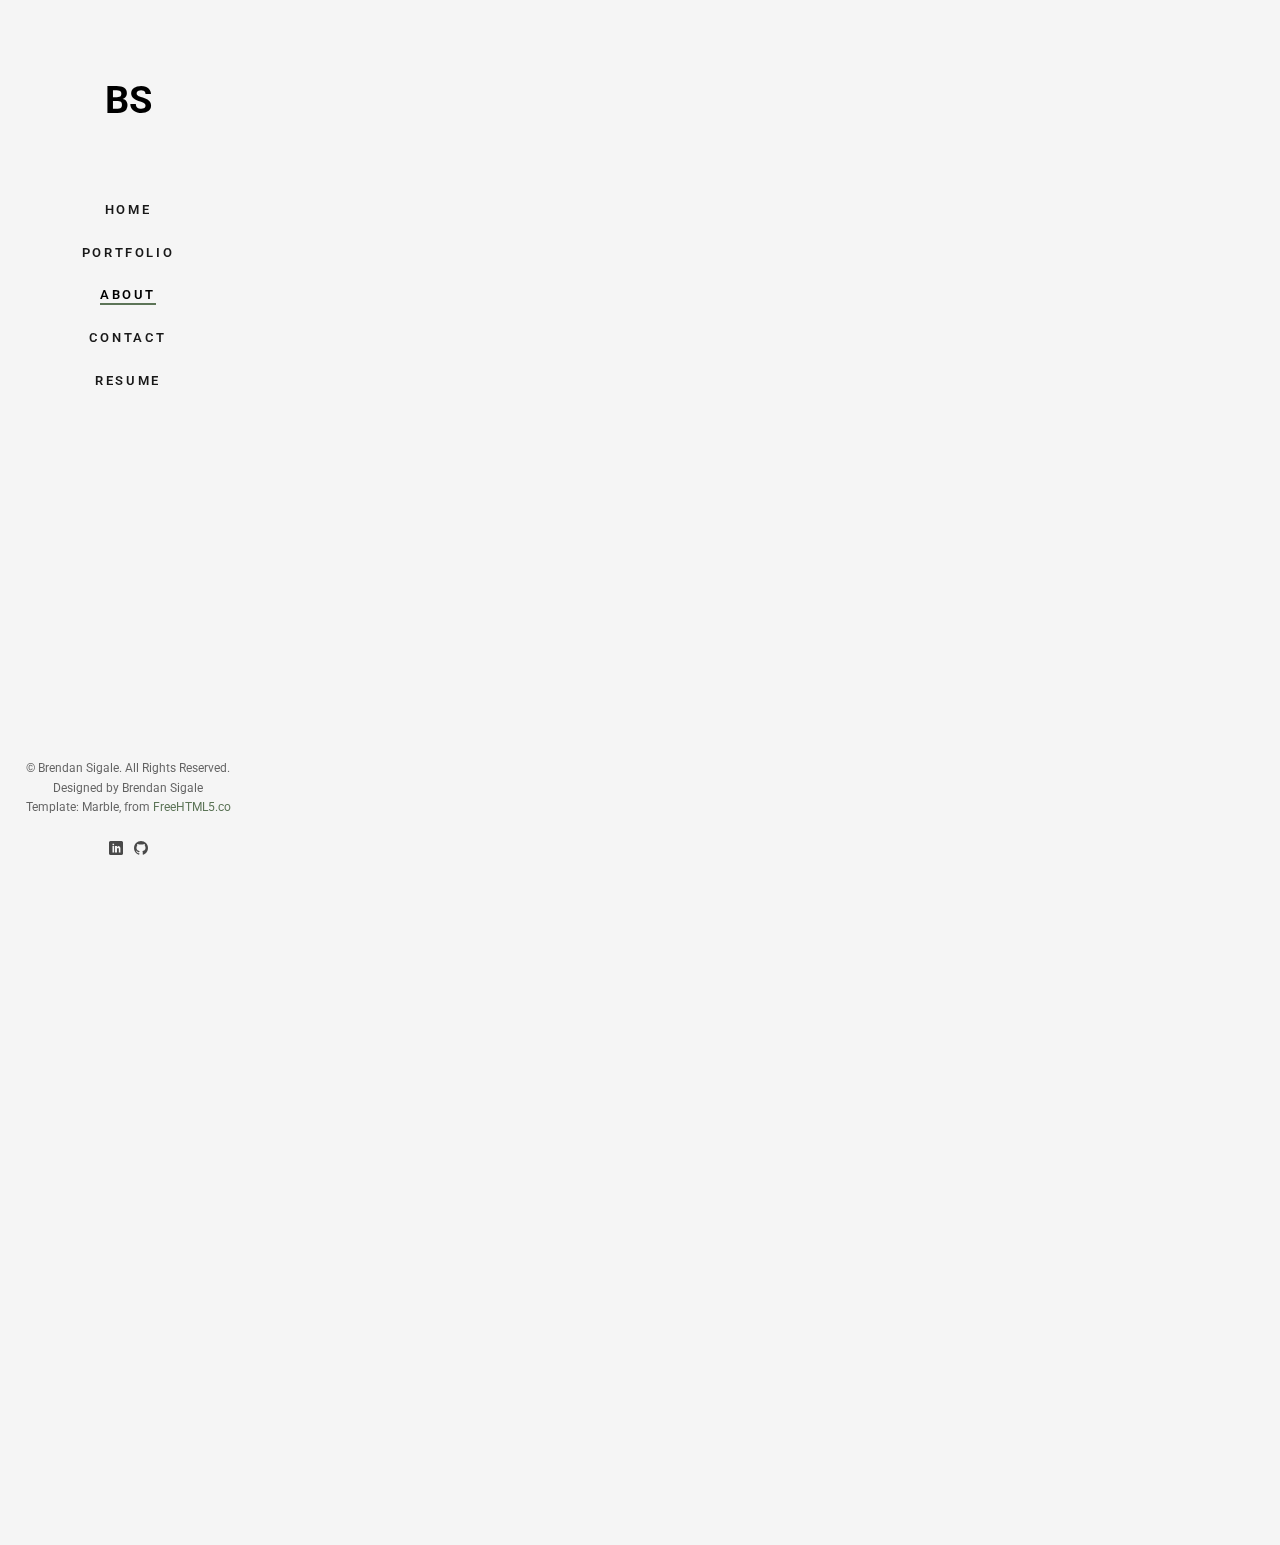
<file: about.html>
<!DOCTYPE html>
<!--[if lt IE 7]>      <html class="no-js lt-ie9 lt-ie8 lt-ie7"> <![endif]-->
<!--[if IE 7]>         <html class="no-js lt-ie9 lt-ie8"> <![endif]-->
<!--[if IE 8]>         <html class="no-js lt-ie9"> <![endif]-->
<!--[if gt IE 8]><!--> <html class="no-js"> <!--<![endif]-->
	<head>
	<meta charset="utf-8">
	<meta http-equiv="X-UA-Compatible" content="IE=edge">
	<title>Brendan Sigale - About</title>
	<meta name="viewport" content="width=device-width, initial-scale=1">

  	<!--
	//////////////////////////////////////////////////////

	FREE HTML5 TEMPLATE
	DESIGNED & DEVELOPED by FreeHTML5.co

	Website: 		http://freehtml5.co/
	Email: 			info@freehtml5.co
	Twitter: 		http://twitter.com/fh5co
	Facebook: 		https://www.facebook.com/fh5co

	//////////////////////////////////////////////////////
	-->

  	<!-- Facebook and Twitter integration -->
	<meta property="og:title" content=""/>
	<meta property="og:image" content=""/>
	<meta property="og:url" content=""/>
	<meta property="og:site_name" content=""/>
	<meta property="og:description" content=""/>
	<meta name="twitter:title" content="" />
	<meta name="twitter:image" content="" />
	<meta name="twitter:url" content="" />
	<meta name="twitter:card" content="" />

	<!-- Place favicon.ico and apple-touch-icon.png in the root directory -->
	<link rel="shortcut icon" href="favicon.ico">

	<link href="https://fonts.googleapis.com/css?family=Roboto:100,300,400,500,700" rel="stylesheet">

	<!-- Animate.css -->
	<link rel="stylesheet" href="css/animate.css">
	<!-- Icomoon Icon Fonts-->
	<link rel="stylesheet" href="css/icomoon.css">
	<!-- Bootstrap  -->
	<link rel="stylesheet" href="css/bootstrap.css">
	<!-- Flexslider  -->
	<link rel="stylesheet" href="css/flexslider.css">
	<!-- Theme style  -->
	<link rel="stylesheet" href="css/style.css">

	<!-- Modernizr JS -->
	<script src="js/modernizr-2.6.2.min.js"></script>
	<!-- FOR IE9 below -->
	<!--[if lt IE 9]>
	<script src="js/respond.min.js"></script>
	<![endif]-->

	</head>
	<body>
	<div id="fh5co-page">
		<a href="#" class="js-fh5co-nav-toggle fh5co-nav-toggle"><i></i></a>
		<aside id="fh5co-aside" role="complementary" class="border js-fullheight">

			<h1 id="fh5co-logo"><a href="index.html">BS</a></h1>
			<nav id="fh5co-main-menu" role="navigation">
				<ul>
					<li><a href="index.html">Home</a></li>
					<li><a href="portfolio.html">Portfolio</a></li>
					<li class="fh5co-active"><a href="about.html">About</a></li>
					<li><a href="contact.html">Contact</a></li>
					<li><a href="images/bsigale-resume.pdf" target="_blank">Resume</a></li>
				</ul>
			</nav>

			<div class="fh5co-footer">
				<p><small>&copy; Brendan Sigale. All Rights Reserved.</span> <span>Designed by Brendan Sigale</span> <span>Template: Marble, from <a href="http://freehtml5.co/" target="_blank">FreeHTML5.co</a> </span></small></p>
				<ul>
					<li><a href="https://www.linkedin.com/in/brendan-sigale" target="_blank"><i class="icon-linkedin2"></i></a></li>
          <li><a href="https://github.com/BrendanSigale"><i class="icon-github"></i></a></li>
				</ul>
			</div>

		</aside>

		<div id="fh5co-main">
			<div class="fh5co-narrow-content">
				<div class="row row-bottom-padded-md">
					<div class="col-md-6 animate-box" data-animate-effect="fadeInLeft">
						<img class="img-responsive" src="images/headshot-inuse.jpg" alt='"A (boot)strapping young man!"'>
					</div>
					<div class="col-md-6 animate-box" data-animate-effect="fadeInLeft">
						<h2 class="fh5co-heading">Brendan Sigale</h2>
						<p>I've always had a passion for problem solving. From troubleshooting my Grandma's dial-up modem to jailbreaking my first iPod touch at 10 years old, tinkering and using computers has always felt natural to me.
							Just as natural, then that I went on to study Business Analytics at the University of Iowa. I was drawn to the ability to use computers to interpret data and develop real solutions. Iowa's focus on
							practical industry experience served me so well that I went on to earn my Master of Science, Business Analytics through Iowa's Undergraduate to Graduate program.
						</p>
						<p>I'm fluent in Python, SQL, and R and have experience in and exposure to virtually every side of an analytics stack. From database design and implementation to Deep Learning algorithms,
							I've experienced enough parts of analytics to add value in any situation.</p>
					</div>
				</div>
			</div>

			<div class="fh5co-narrow-content">
					<h2 class="fh5co-heading animate-box" data-animate-effect="fadeInLeft">My Skills</h2>
					<div class="row">
						<div class="col-md-6">
							<div class="fh5co-feature animate-box" data-animate-effect="fadeInLeft">
								<div class="fh5co-icon">
									<i class="icon-settings"></i>
								</div>
								<div class="fh5co-text">
									<h3>Database Design</h3>
									<p>I have over four years of experience designing and implementing databases. I've worked in tools such as Oracle APEX, PostgreSQL and PostGIS, and Big Data using Hive and Spark.</p>
								</div>
							</div>
						</div>
						<div class="col-md-6">
							<div class="fh5co-feature animate-box" data-animate-effect="fadeInLeft">
								<div class="fh5co-icon">
									<i class="icon-search4"></i>
								</div>
								<div class="fh5co-text">
									<h3>Identifying Opportunity</h3>
									<p>Every dataset has knowledge to offer. I'm experienced in analyzing datasets in Python, R, and Excel and creating metrics to identify insights leading to new opportunities. </p>
								</div>
							</div>
						</div>

						<div class="col-md-6">
							<div class="fh5co-feature animate-box" data-animate-effect="fadeInLeft">
								<div class="fh5co-icon">
									<i class="icon-paperplane"></i>
								</div>
								<div class="fh5co-text">
									<h3>Machine Learning</h3>
									<p>I've optimized and developed ML algorithms to solve problems using various tools, such as scikit-learn (both for quantitative and text data), Rattle, and Tensorflow. </p>
								</div>
							</div>
						</div>
						<div class="col-md-6">
							<div class="fh5co-feature animate-box" data-animate-effect="fadeInLeft">
								<div class="fh5co-icon">
									<i class="icon-params"></i>
								</div>
								<div class="fh5co-text">
									<h3>Geospatial Analytics</h3>
									<p>Understanding spatial relationships can be the difference between success and failure. I've worked extensively in geospatial analytics using tools such as ArcPy, ArcGIS Pro, and Alteryx. </p>
								</div>
							</div>
						</div>
					</div>
				</div>

			<div class="fh5co-narrow-content">
				<div class="row">
					<div class="col-md-4 animate-box" data-animate-effect="fadeInLeft">
						<h1 class="fh5co-heading-colored">Get in touch</h1>
					</div>
				</div>
				<div class="row">
					<div class="col-md-6 col-md-offset-3 col-md-pull-3 animate-box" data-animate-effect="fadeInLeft">
						<p class="fh5co-lead">Have a project you want to work on together?</p>
						<p><a href="contact.html" class="btn btn-primary">Let's chat.</a></p>
					</div>

				</div>
			</div>
		</div>
	</div>

	<!-- jQuery -->
	<script src="js/jquery.min.js"></script>
	<!-- jQuery Easing -->
	<script src="js/jquery.easing.1.3.js"></script>
	<!-- Bootstrap -->
	<script src="js/bootstrap.min.js"></script>
	<!-- Waypoints -->
	<script src="js/jquery.waypoints.min.js"></script>
	<!-- Flexslider -->
	<script src="js/jquery.flexslider-min.js"></script>


	<!-- MAIN JS -->
	<script src="js/main.js"></script>

	</body>
</html>
</file>
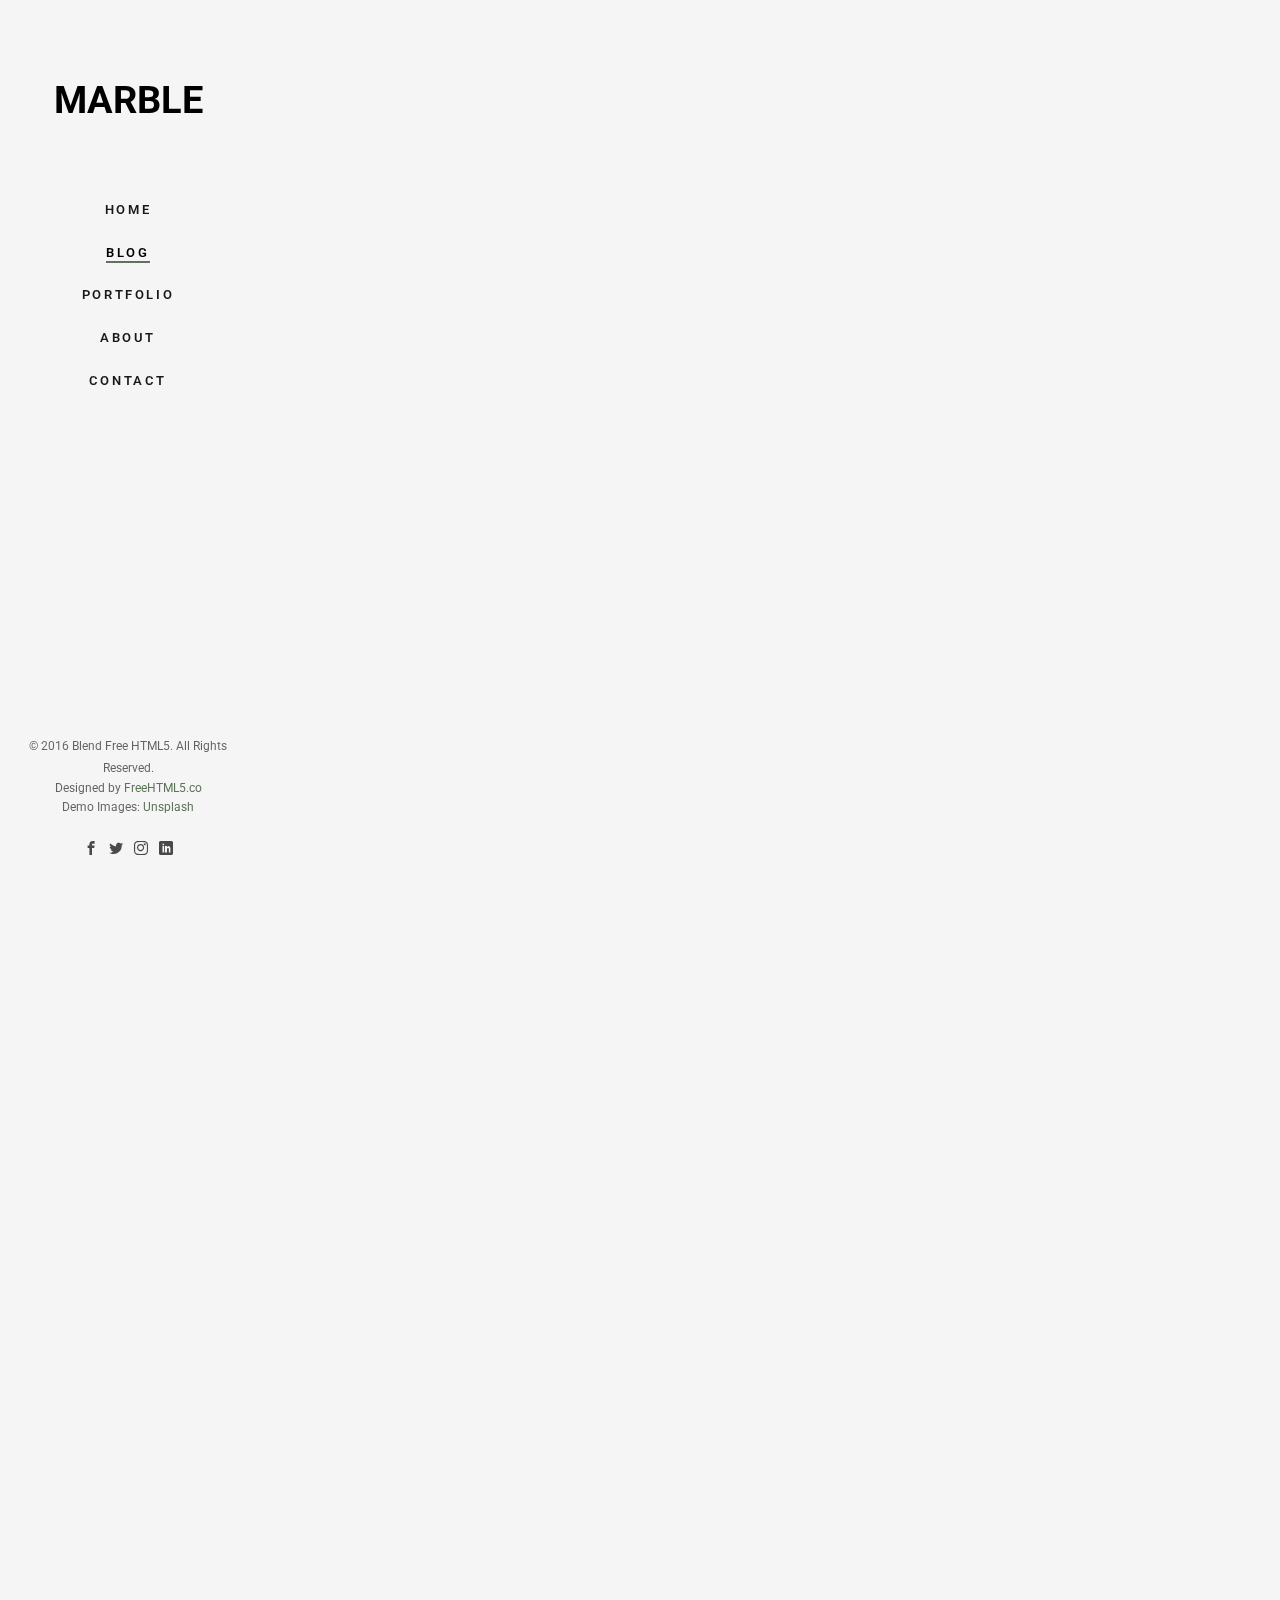
<file: blog.html>
<!DOCTYPE html>
<!--[if lt IE 7]>      <html class="no-js lt-ie9 lt-ie8 lt-ie7"> <![endif]-->
<!--[if IE 7]>         <html class="no-js lt-ie9 lt-ie8"> <![endif]-->
<!--[if IE 8]>         <html class="no-js lt-ie9"> <![endif]-->
<!--[if gt IE 8]><!--> <html class="no-js"> <!--<![endif]-->
	<head>
	<meta charset="utf-8">
	<meta http-equiv="X-UA-Compatible" content="IE=edge">
	<title>Marble &mdash; Free HTML5 Bootstrap Website Template by FreeHTML5.co</title>
	<meta name="viewport" content="width=device-width, initial-scale=1">
	<meta name="description" content="Free HTML5 Website Template by FreeHTML5.co" />
	<meta name="keywords" content="free html5, free template, free bootstrap, free website template, html5, css3, mobile first, responsive" />
	<meta name="author" content="FreeHTML5.co" />

  	<!-- 
	//////////////////////////////////////////////////////

	FREE HTML5 TEMPLATE 
	DESIGNED & DEVELOPED by FreeHTML5.co
		
	Website: 		http://freehtml5.co/
	Email: 			info@freehtml5.co
	Twitter: 		http://twitter.com/fh5co
	Facebook: 		https://www.facebook.com/fh5co

	//////////////////////////////////////////////////////
	-->

  	<!-- Facebook and Twitter integration -->
	<meta property="og:title" content=""/>
	<meta property="og:image" content=""/>
	<meta property="og:url" content=""/>
	<meta property="og:site_name" content=""/>
	<meta property="og:description" content=""/>
	<meta name="twitter:title" content="" />
	<meta name="twitter:image" content="" />
	<meta name="twitter:url" content="" />
	<meta name="twitter:card" content="" />

	<!-- Place favicon.ico and apple-touch-icon.png in the root directory -->
	<link rel="shortcut icon" href="favicon.ico">

	<link href="https://fonts.googleapis.com/css?family=Roboto:100,300,400,500,700" rel="stylesheet">
	
	<!-- Animate.css -->
	<link rel="stylesheet" href="css/animate.css">
	<!-- Icomoon Icon Fonts-->
	<link rel="stylesheet" href="css/icomoon.css">
	<!-- Bootstrap  -->
	<link rel="stylesheet" href="css/bootstrap.css">
	<!-- Flexslider  -->
	<link rel="stylesheet" href="css/flexslider.css">
	<!-- Theme style  -->
	<link rel="stylesheet" href="css/style.css">

	<!-- Modernizr JS -->
	<script src="js/modernizr-2.6.2.min.js"></script>
	<!-- FOR IE9 below -->
	<!--[if lt IE 9]>
	<script src="js/respond.min.js"></script>
	<![endif]-->

	</head>
	<body>
	<div id="fh5co-page">
		<a href="#" class="js-fh5co-nav-toggle fh5co-nav-toggle"><i></i></a>
		<aside id="fh5co-aside" role="complementary" class="border js-fullheight">

			<h1 id="fh5co-logo"><a href="index.html">Marble</a></h1>
			<nav id="fh5co-main-menu" role="navigation">
				<ul>
					<li><a href="index.html">Home</a></li>
					<li class="fh5co-active"><a href="blog.html">Blog</a></li>
					<li><a href="portfolio.html">Portfolio</a></li>
					<li><a href="about.html">About</a></li>
					<li><a href="contact.html">Contact</a></li>
				</ul>
			</nav>

			<div class="fh5co-footer">
				<p><small>&copy; 2016 Blend Free HTML5. All Rights Reserved.</span> <span>Designed by <a href="http://freehtml5.co/" target="_blank">FreeHTML5.co</a> </span> <span>Demo Images: <a href="https://unsplash.com/" target="_blank">Unsplash</a></span></small></p>
				<ul>
					<li><a href="#"><i class="icon-facebook2"></i></a></li>
					<li><a href="#"><i class="icon-twitter2"></i></a></li>
					<li><a href="#"><i class="icon-instagram"></i></a></li>
					<li><a href="#"><i class="icon-linkedin2"></i></a></li>
				</ul>
			</div>

		</aside>

		<div id="fh5co-main">
			<div class="fh5co-narrow-content">
				<h2 class="fh5co-heading animate-box" data-animate-effect="fadeInLeft">Read Our Blog</h2>
				<div class="row row-bottom-padded-md">
					<div class="col-md-3 col-sm-6 col-padding animate-box" data-animate-effect="fadeInLeft">
						<div class="blog-entry">
							<a href="#" class="blog-img"><img src="images/img-1.jpg" class="img-responsive" alt="Free HTML5 Bootstrap Template by FreeHTML5.co"></a>
							<div class="desc">
								<h3><a href="#">Inspirational Website</a></h3>
								<span><small>by Admin </small> / <small> Web Design </small> / <small> <i class="icon-comment"></i> 14</small></span>
								<p>Design must be functional and functionality must be translated into visual aesthetics</p>
								<a href="#" class="lead">Read More <i class="icon-arrow-right3"></i></a>
							</div>
						</div>
					</div>
					<div class="col-md-3 col-sm-6 col-padding animate-box" data-animate-effect="fadeInLeft">
						<div class="blog-entry">
							<a href="#" class="blog-img"><img src="images/img-2.jpg" class="img-responsive" alt="Free HTML5 Bootstrap Template by FreeHTML5.co"></a>
							<div class="desc">
								<h3><a href="#">Inspirational Website</a></h3>
								<span><small>by Admin </small> / <small> Web Design </small> / <small> <i class="icon-comment"></i> 14</small></span>
								<p>Design must be functional and functionality must be translated into visual aesthetics</p>
								<a href="#" class="lead">Read More <i class="icon-arrow-right3"></i></a>
							</div>
						</div>
					</div>
					<div class="col-md-3 col-sm-6 col-padding animate-box" data-animate-effect="fadeInLeft">
						<div class="blog-entry">
							<a href="#" class="blog-img"><img src="images/img-3.jpg" class="img-responsive" alt="Free HTML5 Bootstrap Template by FreeHTML5.co"></a>
							<div class="desc">
								<h3><a href="#">Inspirational Website</a></h3>
								<span><small>by Admin </small> / <small> Web Design </small> / <small> <i class="icon-comment"></i> 14</small></span>
								<p>Design must be functional and functionality must be translated into visual aesthetics</p>
								<a href="#" class="lead">Read More <i class="icon-arrow-right3"></i></a>
							</div>
						</div>
					</div>
					<div class="col-md-3 col-sm-6 col-padding animate-box" data-animate-effect="fadeInLeft">
						<div class="blog-entry">
							<a href="#" class="blog-img"><img src="images/img-4.jpg" class="img-responsive" alt="Free HTML5 Bootstrap Template by FreeHTML5.co"></a>
							<div class="desc">
								<h3><a href="#">Inspirational Website</a></h3>
								<span><small>by Admin </small> / <small> Web Design </small> / <small> <i class="icon-comment"></i> 14</small></span>
								<p>Design must be functional and functionality must be translated into visual aesthetics</p>
								<a href="#" class="lead">Read More <i class="icon-arrow-right3"></i></a>
							</div>
						</div>
					</div>

					<div class="col-md-3 col-sm-6 col-padding animate-box" data-animate-effect="fadeInLeft">
						<div class="blog-entry">
							<a href="#" class="blog-img"><img src="images/img-5.jpg" class="img-responsive" alt="Free HTML5 Bootstrap Template by FreeHTML5.co"></a>
							<div class="desc">
								<h3><a href="#">Inspirational Website</a></h3>
								<span><small>by Admin </small> / <small> Web Design </small> / <small> <i class="icon-comment"></i> 14</small></span>
								<p>Design must be functional and functionality must be translated into visual aesthetics</p>
								<a href="#" class="lead">Read More <i class="icon-arrow-right3"></i></a>
							</div>
						</div>
					</div>
					<div class="col-md-3 col-sm-6 col-padding animate-box" data-animate-effect="fadeInLeft">
						<div class="blog-entry">
							<a href="#" class="blog-img"><img src="images/img-6.jpg" class="img-responsive" alt="Free HTML5 Bootstrap Template by FreeHTML5.co"></a>
							<div class="desc">
								<h3><a href="#">Inspirational Website</a></h3>
								<span><small>by Admin </small> / <small> Web Design </small> / <small> <i class="icon-comment"></i> 14</small></span>
								<p>Design must be functional and functionality must be translated into visual aesthetics</p>
								<a href="#" class="lead">Read More <i class="icon-arrow-right3"></i></a>
							</div>
						</div>
					</div>
					<div class="col-md-3 col-sm-6 col-padding animate-box" data-animate-effect="fadeInLeft">
						<div class="blog-entry">
							<a href="#" class="blog-img"><img src="images/img-3.jpg" class="img-responsive" alt="Free HTML5 Bootstrap Template by FreeHTML5.co"></a>
							<div class="desc">
								<h3><a href="#">Inspirational Website</a></h3>
								<span><small>by Admin </small> / <small> Web Design </small> / <small> <i class="icon-comment"></i> 14</small></span>
								<p>Design must be functional and functionality must be translated into visual aesthetics</p>
								<a href="#" class="lead">Read More <i class="icon-arrow-right3"></i></a>
							</div>
						</div>
					</div>
					<div class="col-md-3 col-sm-6 col-padding animate-box" data-animate-effect="fadeInLeft">
						<div class="blog-entry">
							<a href="#" class="blog-img"><img src="images/img-4.jpg" class="img-responsive" alt="Free HTML5 Bootstrap Template by FreeHTML5.co"></a>
							<div class="desc">
								<h3><a href="#">Inspirational Website</a></h3>
								<span><small>by Admin </small> / <small> Web Design </small> / <small> <i class="icon-comment"></i> 14</small></span>
								<p>Design must be functional and functionality must be translated into visual aesthetics</p>
								<a href="#" class="lead">Read More <i class="icon-arrow-right3"></i></a>
							</div>
						</div>
					</div>

					<div class="col-md-3 col-sm-6 col-padding animate-box" data-animate-effect="fadeInLeft">
						<div class="blog-entry">
							<a href="#" class="blog-img"><img src="images/img-1.jpg" class="img-responsive" alt="Free HTML5 Bootstrap Template by FreeHTML5.co"></a>
							<div class="desc">
								<h3><a href="#">Inspirational Website</a></h3>
								<span><small>by Admin </small> / <small> Web Design </small> / <small> <i class="icon-comment"></i> 14</small></span>
								<p>Design must be functional and functionality must be translated into visual aesthetics</p>
								<a href="#" class="lead">Read More <i class="icon-arrow-right3"></i></a>
							</div>
						</div>
					</div>
					<div class="col-md-3 col-sm-6 col-padding animate-box" data-animate-effect="fadeInLeft">
						<div class="blog-entry">
							<a href="#" class="blog-img"><img src="images/img-2.jpg" class="img-responsive" alt="Free HTML5 Bootstrap Template by FreeHTML5.co"></a>
							<div class="desc">
								<h3><a href="#">Inspirational Website</a></h3>
								<span><small>by Admin </small> / <small> Web Design </small> / <small> <i class="icon-comment"></i> 14</small></span>
								<p>Design must be functional and functionality must be translated into visual aesthetics</p>
								<a href="#" class="lead">Read More <i class="icon-arrow-right3"></i></a>
							</div>
						</div>
					</div>
					<div class="col-md-3 col-sm-6 col-padding animate-box" data-animate-effect="fadeInLeft">
						<div class="blog-entry">
							<a href="#" class="blog-img"><img src="images/img-3.jpg" class="img-responsive" alt="Free HTML5 Bootstrap Template by FreeHTML5.co"></a>
							<div class="desc">
								<h3><a href="#">Inspirational Website</a></h3>
								<span><small>by Admin </small> / <small> Web Design </small> / <small> <i class="icon-comment"></i> 14</small></span>
								<p>Design must be functional and functionality must be translated into visual aesthetics</p>
								<a href="#" class="lead">Read More <i class="icon-arrow-right3"></i></a>
							</div>
						</div>
					</div>
					<div class="col-md-3 col-sm-6 col-padding animate-box" data-animate-effect="fadeInLeft">
						<div class="blog-entry">
							<a href="#" class="blog-img"><img src="images/img-4.jpg" class="img-responsive" alt="Free HTML5 Bootstrap Template by FreeHTML5.co"></a>
							<div class="desc">
								<h3><a href="#">Inspirational Website</a></h3>
								<span><small>by Admin </small> / <small> Web Design </small> / <small> <i class="icon-comment"></i> 14</small></span>
								<p>Design must be functional and functionality must be translated into visual aesthetics</p>
								<a href="#" class="lead">Read More <i class="icon-arrow-right3"></i></a>
							</div>
						</div>
					</div>
				</div>
			</div>
		
			<div id="get-in-touch">
				<div class="fh5co-narrow-content">
					<div class="row">
						<div class="col-md-4 animate-box" data-animate-effect="fadeInLeft">
							<h1 class="fh5co-heading-colored">Get in touch</h1>
						</div>
					</div>
					<div class="row">
						<div class="col-md-6 col-md-offset-3 col-md-pull-3 animate-box" data-animate-effect="fadeInLeft">
							<p class="fh5co-lead">Separated they live in Bookmarksgrove right at the coast of the Semantics, a large language ocean.</p>
							<p><a href="#" class="btn btn-primary">Learn More</a></p>
						</div>
						
					</div>
				</div>
			</div>
		</div>
	</div>

	<!-- jQuery -->
	<script src="js/jquery.min.js"></script>
	<!-- jQuery Easing -->
	<script src="js/jquery.easing.1.3.js"></script>
	<!-- Bootstrap -->
	<script src="js/bootstrap.min.js"></script>
	<!-- Waypoints -->
	<script src="js/jquery.waypoints.min.js"></script>
	<!-- Flexslider -->
	<script src="js/jquery.flexslider-min.js"></script>
	
	
	<!-- MAIN JS -->
	<script src="js/main.js"></script>

	</body>
</html>
</file>
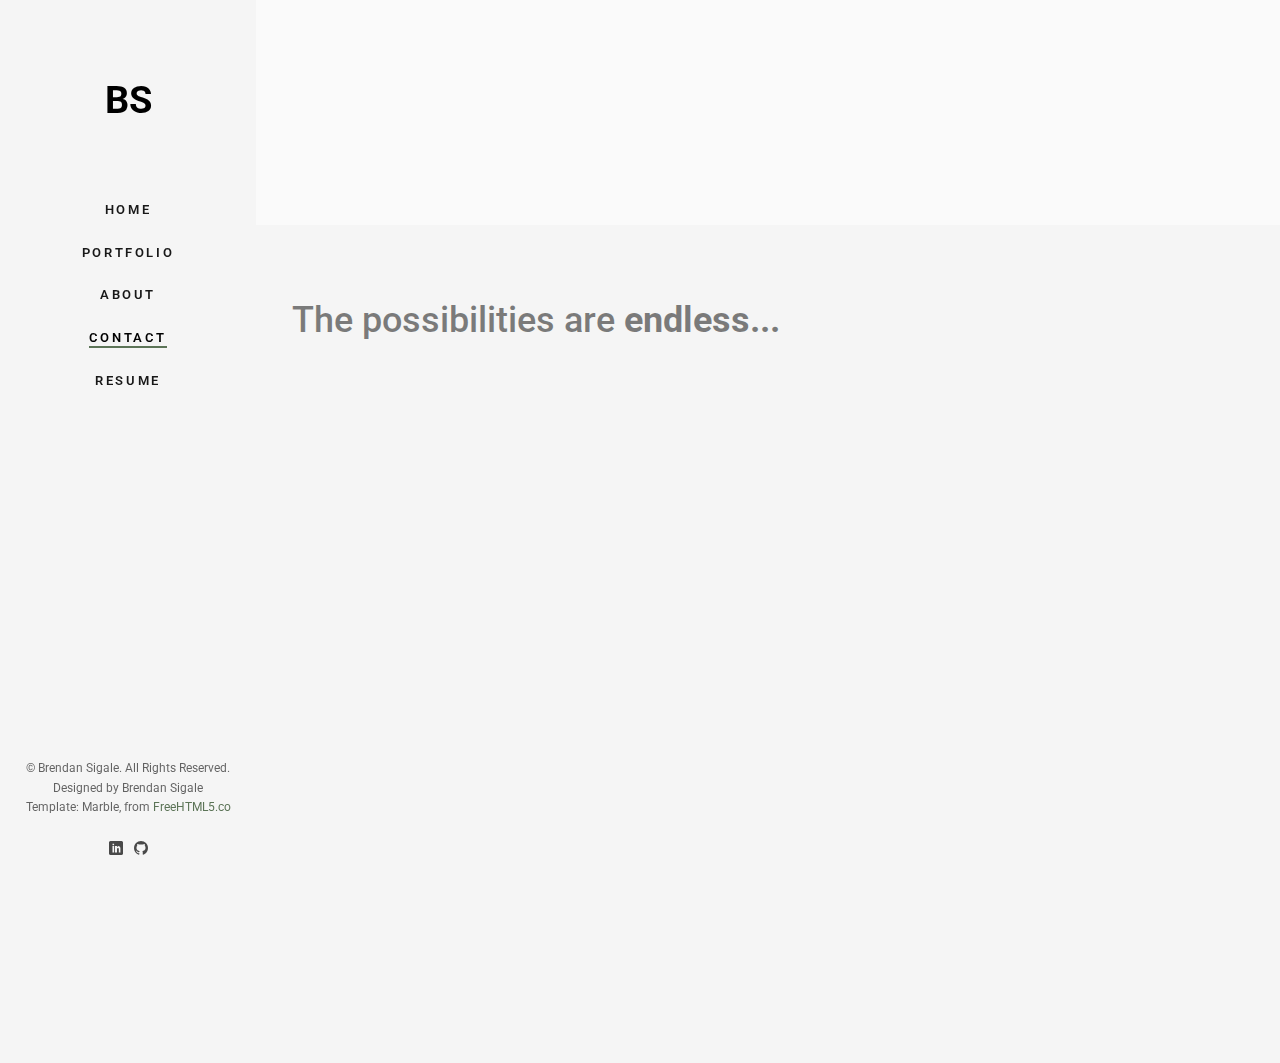
<file: contact.html>
<!DOCTYPE html>
<!--[if lt IE 7]>      <html class="no-js lt-ie9 lt-ie8 lt-ie7"> <![endif]-->
<!--[if IE 7]>         <html class="no-js lt-ie9 lt-ie8"> <![endif]-->
<!--[if IE 8]>         <html class="no-js lt-ie9"> <![endif]-->
<!--[if gt IE 8]><!--> <html class="no-js"> <!--<![endif]-->
	<head>
	<meta charset="utf-8">
	<meta http-equiv="X-UA-Compatible" content="IE=edge">
	<title>Brendan Sigale - Contact</title>
	<meta name="viewport" content="width=device-width, initial-scale=1">


  	<!--
	//////////////////////////////////////////////////////

	FREE HTML5 TEMPLATE
	DESIGNED & DEVELOPED by FreeHTML5.co

	Website: 		http://freehtml5.co/
	Email: 			info@freehtml5.co
	Twitter: 		http://twitter.com/fh5co
	Facebook: 		https://www.facebook.com/fh5co

	//////////////////////////////////////////////////////
	-->

  	<!-- Facebook and Twitter integration -->
	<meta property="og:title" content=""/>
	<meta property="og:image" content=""/>
	<meta property="og:url" content=""/>
	<meta property="og:site_name" content=""/>
	<meta property="og:description" content=""/>
	<meta name="twitter:title" content="" />
	<meta name="twitter:image" content="" />
	<meta name="twitter:url" content="" />
	<meta name="twitter:card" content="" />

	<!-- Place favicon.ico and apple-touch-icon.png in the root directory -->
	<link rel="shortcut icon" href="favicon.ico">

	<link href="https://fonts.googleapis.com/css?family=Roboto:100,300,400,500,700" rel="stylesheet">

	<!-- Animate.css -->
	<link rel="stylesheet" href="css/animate.css">
	<!-- Icomoon Icon Fonts-->
	<link rel="stylesheet" href="css/icomoon.css">
	<!-- Bootstrap  -->
	<link rel="stylesheet" href="css/bootstrap.css">
	<!-- Flexslider  -->
	<link rel="stylesheet" href="css/flexslider.css">
	<!-- Theme style  -->
	<link rel="stylesheet" href="css/style.css">

	<!-- Modernizr JS -->
	<script src="js/modernizr-2.6.2.min.js"></script>
	<!-- FOR IE9 below -->
	<!--[if lt IE 9]>
	<script src="js/respond.min.js"></script>
	<![endif]-->

	<link href="https://api.mapbox.com/mapbox-gl-js/v2.2.0/mapbox-gl.css" rel="stylesheet">
	<script src="https://api.mapbox.com/mapbox-gl-js/v2.2.0/mapbox-gl.js"></script>

	</head>
	<body>
	<div id="fh5co-page">
		<a href="#" class="js-fh5co-nav-toggle fh5co-nav-toggle"><i></i></a>
		<aside id="fh5co-aside" role="complementary" class="border js-fullheight">

			<h1 id="fh5co-logo"><a href="index.html">BS</a></h1>
			<nav id="fh5co-main-menu" role="navigation">
				<ul>
					<li><a href="index.html">Home</a></li>
					<li><a href="portfolio.html">Portfolio</a></li>
					<li><a href="about.html">About</a></li>
					<li class="fh5co-active"><a href="contact.html">Contact</a></li>
					<li><a href="images/bsigale-resume.pdf" target="_blank">Resume</a></li>
				</ul>
			</nav>

			<div class="fh5co-footer">
				<p><small>&copy; Brendan Sigale. All Rights Reserved.</span> <span>Designed by Brendan Sigale</span> <span>Template: Marble, from <a href="http://freehtml5.co/" target="_blank">FreeHTML5.co</a> </span></small></p>
				<ul>
					<li><a href="https://www.linkedin.com/in/brendan-sigale" target="_blank"><i class="icon-linkedin2"></i></a></li>
          <li><a href="https://github.com/BrendanSigale"><i class="icon-github"></i></a></li>
				</ul>
			</div>
		</aside>

		<div id="fh5co-main">
			<div class="fh5co-more-contact">
				<div class="fh5co-narrow-content">
					<div class="row">
						<div class="col-md-4">
							<div class="fh5co-feature fh5co-feature-sm animate-box" data-animate-effect="fadeInLeft">
								<div class="fh5co-icon">
									<i class="icon-globe"></i>
								</div>
								<div class="fh5co-text">
									<p><a href="mailto:brendan.sigale@gmail.com">Send me an email!</a></p>
								</div>
							</div>
						</div>
						<div class="col-md-4">
							<div class="fh5co-feature fh5co-feature-sm animate-box" data-animate-effect="fadeInLeft">
								<div class="fh5co-icon">
									<i class="icon-map"></i>
								</div>
								<div class="fh5co-text">
									<p>Chicago, IL</p>
								</div>
							</div>
						</div>
						<div class="col-md-4">
							<div class="fh5co-feature fh5co-feature-sm animate-box" data-animate-effect="fadeInLeft">
								<div class="fh5co-icon">
									<i class="icon-phone"></i>
								</div>
								<div class="fh5co-text">
									<p><a href="tel:3316431741">(331) 643-1741</a></p>
								</div>
							</div>
						</div>
					</div>
				</div>
			</div>
	</div>

	<div id="fh5co-main">
		<div class="fh5co-narrow-content">
				<h1 class="smallcaps">The possibilities are <strong>endless...</strong></h1>
			<div class="row row-bottom-padded-md">
				<!-- <div class="col-md-6 animate-box" data-animate-effect="fadeInLeft"> -->
						<div id='map' style='width: 100%; height: 600px;'></div>
							<script>
							mapboxgl.accessToken = 'pk.eyJ1IjoiYnNlYWd1bGwiLCJhIjoiY2tuZ3Z3MDV1MGVzdjJvbHdmbmlwcjFtZCJ9.SJx_4bh0FstIVu3X9dyO8Q';
							var map = new mapboxgl.Map({
									style: 'mapbox://styles/mapbox/light-v10',
									center: [	-87.64894734146473, 41.8757900947164 ],
									zoom: 12.5,
									pitch: 70,
									bearing: -90,
									container: 'map',
									antialias: true
							});

							map.on('load', function () {
									// Insert the layer beneath any symbol layer.
									var layers = map.getStyle().layers;
									var labelLayerId;
									for (var i = 0; i < layers.length; i++) {
											if (layers[i].type === 'symbol' && layers[i].layout['text-field']) {
													labelLayerId = layers[i].id;
													break;
											}
									}

									// The 'building' layer in the Mapbox Streets
									// vector tileset contains building height data
									// from OpenStreetMap.
									map.addLayer(
											{
													'id': 'add-3d-buildings',
													'source': 'composite',
													'source-layer': 'building',
													'filter': ['==', 'extrude', 'true'],
													'type': 'fill-extrusion',
													'minzoom': 12,
													'paint': {
															'fill-extrusion-color': '#aaa',

															// Use an 'interpolate' expression to
															// add a smooth transition effect to
															// the buildings as the user zooms in.
															'fill-extrusion-height': [
																	'interpolate',
																	['linear'],
																	['zoom'],
																	15,
																	0,
																	15.05,
																	['get', 'height']
															],
															'fill-extrusion-base': [
																	'interpolate',
																	['linear'],
																	['zoom'],
																	15,
																	0,
																	15.05,
																	['get', 'min_height']
															],
															'fill-extrusion-opacity': 0.6
													}
											},

											labelLayerId
									);
							});
													</script>

				<!-- </div> -->
			</div>
		</div>


	<!-- jQuery -->
	<script src="js/jquery.min.js"></script>
	<!-- jQuery Easing -->
	<script src="js/jquery.easing.1.3.js"></script>
	<!-- Bootstrap -->
	<script src="js/bootstrap.min.js"></script>
	<!-- Waypoints -->
	<script src="js/jquery.waypoints.min.js"></script>
	<!-- Flexslider -->
	<script src="js/jquery.flexslider-min.js"></script>


	<!-- MAIN JS -->
	<script src="js/main.js"></script>

	</body>
</html>
</file>
<file: css/icomoon.css>
@font-face {
  font-family: 'icomoon';
  src:  url('fonts/icomoon.eot?6py85u');
  src:  url('fonts/icomoon.eot?6py85u#iefix') format('embedded-opentype'),
    url('fonts/icomoon.ttf?6py85u') format('truetype'),
    url('fonts/icomoon.woff?6py85u') format('woff'),
    url('fonts/icomoon.svg?6py85u#icomoon') format('svg');
  font-weight: normal;
  font-style: normal;
}

[class^="icon-"], [class*=" icon-"] {
  /* use !important to prevent issues with browser extensions that change fonts */
  font-family: 'icomoon' !important;
  speak: none;
  font-style: normal;
  font-weight: normal;
  font-variant: normal;
  text-transform: none;
  line-height: 1;

  /* Better Font Rendering =========== */
  -webkit-font-smoothing: antialiased;
  -moz-osx-font-smoothing: grayscale;
}

.icon-times:before {
  content: "\e930";
}
.icon-tick:before {
  content: "\e931";
}
.icon-plus:before {
  content: "\e932";
}
.icon-minus:before {
  content: "\e933";
}
.icon-equals:before {
  content: "\e934";
}
.icon-divide:before {
  content: "\e935";
}
.icon-chevron-right:before {
  content: "\e936";
}
.icon-chevron-left:before {
  content: "\e937";
}
.icon-arrow-right-thick:before {
  content: "\e938";
}
.icon-arrow-left-thick:before {
  content: "\e939";
}
.icon-th-small:before {
  content: "\e93a";
}
.icon-th-menu:before {
  content: "\e93b";
}
.icon-th-list:before {
  content: "\e93c";
}
.icon-th-large:before {
  content: "\e93d";
}
.icon-home:before {
  content: "\e93e";
}
.icon-arrow-forward:before {
  content: "\e93f";
}
.icon-arrow-back:before {
  content: "\e940";
}
.icon-rss:before {
  content: "\e941";
}
.icon-location:before {
  content: "\e942";
}
.icon-link:before {
  content: "\e943";
}
.icon-image:before {
  content: "\e944";
}
.icon-arrow-up-thick:before {
  content: "\e945";
}
.icon-arrow-down-thick:before {
  content: "\e946";
}
.icon-starburst:before {
  content: "\e947";
}
.icon-starburst-outline:before {
  content: "\e948";
}
.icon-star3:before {
  content: "\e949";
}
.icon-flow-children:before {
  content: "\e94a";
}
.icon-export:before {
  content: "\e94b";
}
.icon-delete2:before {
  content: "\e94c";
}
.icon-delete-outline:before {
  content: "\e94d";
}
.icon-cloud-storage:before {
  content: "\e94e";
}
.icon-wi-fi:before {
  content: "\e94f";
}
.icon-heart:before {
  content: "\e950";
}
.icon-flash:before {
  content: "\e951";
}
.icon-cancel:before {
  content: "\e952";
}
.icon-backspace:before {
  content: "\e953";
}
.icon-attachment:before {
  content: "\e954";
}
.icon-arrow-move:before {
  content: "\e955";
}
.icon-warning:before {
  content: "\e956";
}
.icon-user:before {
  content: "\e957";
}
.icon-radar:before {
  content: "\e958";
}
.icon-lock-open:before {
  content: "\e959";
}
.icon-lock-closed:before {
  content: "\e95a";
}
.icon-location-arrow:before {
  content: "\e95b";
}
.icon-info:before {
  content: "\e95c";
}
.icon-user-delete:before {
  content: "\e95d";
}
.icon-user-add:before {
  content: "\e95e";
}
.icon-media-pause:before {
  content: "\e95f";
}
.icon-group:before {
  content: "\e960";
}
.icon-chart-pie:before {
  content: "\e961";
}
.icon-chart-line:before {
  content: "\e962";
}
.icon-chart-bar:before {
  content: "\e963";
}
.icon-chart-area:before {
  content: "\e964";
}
.icon-video:before {
  content: "\e965";
}
.icon-point-of-interest:before {
  content: "\e966";
}
.icon-infinity:before {
  content: "\e967";
}
.icon-globe:before {
  content: "\e968";
}
.icon-eye:before {
  content: "\e969";
}
.icon-cog:before {
  content: "\e96a";
}
.icon-camera:before {
  content: "\e96b";
}
.icon-upload:before {
  content: "\e96c";
}
.icon-scissors:before {
  content: "\e96d";
}
.icon-refresh:before {
  content: "\e96e";
}
.icon-pin:before {
  content: "\e96f";
}
.icon-key:before {
  content: "\e970";
}
.icon-info-large:before {
  content: "\e971";
}
.icon-eject:before {
  content: "\e972";
}
.icon-download:before {
  content: "\e973";
}
.icon-zoom:before {
  content: "\e974";
}
.icon-zoom-out:before {
  content: "\e975";
}
.icon-zoom-in:before {
  content: "\e976";
}
.icon-sort-numerically:before {
  content: "\e977";
}
.icon-sort-alphabetically:before {
  content: "\e978";
}
.icon-input-checked:before {
  content: "\e979";
}
.icon-calender:before {
  content: "\e97a";
}
.icon-world2:before {
  content: "\e97b";
}
.icon-notes:before {
  content: "\e97c";
}
.icon-code:before {
  content: "\e97d";
}
.icon-arrow-sync:before {
  content: "\e97e";
}
.icon-arrow-shuffle:before {
  content: "\e97f";
}
.icon-arrow-repeat:before {
  content: "\e980";
}
.icon-arrow-minimise:before {
  content: "\e981";
}
.icon-arrow-maximise:before {
  content: "\e982";
}
.icon-arrow-loop:before {
  content: "\e983";
}
.icon-anchor:before {
  content: "\e984";
}
.icon-spanner:before {
  content: "\e985";
}
.icon-puzzle:before {
  content: "\e986";
}
.icon-power:before {
  content: "\e987";
}
.icon-plane:before {
  content: "\e988";
}
.icon-pi:before {
  content: "\e989";
}
.icon-phone:before {
  content: "\e98a";
}
.icon-microphone2:before {
  content: "\e98b";
}
.icon-media-rewind:before {
  content: "\e98c";
}
.icon-flag:before {
  content: "\e98d";
}
.icon-adjust-brightness:before {
  content: "\e98e";
}
.icon-waves:before {
  content: "\e98f";
}
.icon-social-twitter:before {
  content: "\e990";
}
.icon-social-facebook:before {
  content: "\e991";
}
.icon-social-dribbble:before {
  content: "\e992";
}
.icon-media-stop:before {
  content: "\e993";
}
.icon-media-record:before {
  content: "\e994";
}
.icon-media-play:before {
  content: "\e995";
}
.icon-media-fast-forward:before {
  content: "\e996";
}
.icon-media-eject:before {
  content: "\e997";
}
.icon-social-vimeo:before {
  content: "\e998";
}
.icon-social-tumbler:before {
  content: "\e999";
}
.icon-social-skype:before {
  content: "\e99a";
}
.icon-social-pinterest:before {
  content: "\e99b";
}
.icon-social-linkedin:before {
  content: "\e99c";
}
.icon-social-last-fm:before {
  content: "\e99d";
}
.icon-social-github:before {
  content: "\e99e";
}
.icon-social-flickr:before {
  content: "\e99f";
}
.icon-at:before {
  content: "\e9a0";
}
.icon-times-outline:before {
  content: "\e9a1";
}
.icon-plus-outline:before {
  content: "\e9a2";
}
.icon-minus-outline:before {
  content: "\e9a3";
}
.icon-tick-outline:before {
  content: "\e9a4";
}
.icon-th-large-outline:before {
  content: "\e9a5";
}
.icon-equals-outline:before {
  content: "\e9a6";
}
.icon-divide-outline:before {
  content: "\e9a7";
}
.icon-chevron-right-outline:before {
  content: "\e9a8";
}
.icon-chevron-left-outline:before {
  content: "\e9a9";
}
.icon-arrow-right-outline:before {
  content: "\e9aa";
}
.icon-arrow-left-outline:before {
  content: "\e9ab";
}
.icon-th-small-outline:before {
  content: "\e9ac";
}
.icon-th-menu-outline:before {
  content: "\e9ad";
}
.icon-th-list-outline:before {
  content: "\e9ae";
}
.icon-news2:before {
  content: "\e9b1";
}
.icon-home-outline:before {
  content: "\e9b2";
}
.icon-arrow-up-outline:before {
  content: "\e9b3";
}
.icon-arrow-forward-outline:before {
  content: "\e9b4";
}
.icon-arrow-down-outline:before {
  content: "\e9b5";
}
.icon-arrow-back-outline:before {
  content: "\e9b6";
}
.icon-trash3:before {
  content: "\e9b7";
}
.icon-rss-outline:before {
  content: "\e9b8";
}
.icon-message:before {
  content: "\e9b9";
}
.icon-location-outline:before {
  content: "\e9ba";
}
.icon-link-outline:before {
  content: "\e9bb";
}
.icon-image-outline:before {
  content: "\e9bc";
}
.icon-export-outline:before {
  content: "\e9bd";
}
.icon-cross:before {
  content: "\e9be";
}
.icon-wi-fi-outline:before {
  content: "\e9bf";
}
.icon-star-outline:before {
  content: "\e9c0";
}
.icon-media-pause-outline:before {
  content: "\e9c1";
}
.icon-mail:before {
  content: "\e9c2";
}
.icon-heart-outline:before {
  content: "\e9c3";
}
.icon-flash-outline:before {
  content: "\e9c4";
}
.icon-cancel-outline:before {
  content: "\e9c5";
}
.icon-beaker:before {
  content: "\e9c6";
}
.icon-arrow-move-outline:before {
  content: "\e9c7";
}
.icon-watch2:before {
  content: "\e9c8";
}
.icon-warning-outline:before {
  content: "\e9c9";
}
.icon-time:before {
  content: "\e9ca";
}
.icon-radar-outline:before {
  content: "\e9cb";
}
.icon-lock-open-outline:before {
  content: "\e9cc";
}
.icon-location-arrow-outline:before {
  content: "\e9cd";
}
.icon-info-outline:before {
  content: "\e9ce";
}
.icon-backspace-outline:before {
  content: "\e9cf";
}
.icon-attachment-outline:before {
  content: "\e9d0";
}
.icon-user-outline:before {
  content: "\e9d1";
}
.icon-user-delete-outline:before {
  content: "\e9d2";
}
.icon-user-add-outline:before {
  content: "\e9d3";
}
.icon-lock-closed-outline:before {
  content: "\e9d4";
}
.icon-group-outline:before {
  content: "\e9d5";
}
.icon-chart-pie-outline:before {
  content: "\e9d6";
}
.icon-chart-line-outline:before {
  content: "\e9d7";
}
.icon-chart-bar-outline:before {
  content: "\e9d8";
}
.icon-chart-area-outline:before {
  content: "\e9d9";
}
.icon-video-outline:before {
  content: "\e9da";
}
.icon-point-of-interest-outline:before {
  content: "\e9db";
}
.icon-map:before {
  content: "\e9dc";
}
.icon-key-outline:before {
  content: "\e9dd";
}
.icon-infinity-outline:before {
  content: "\e9de";
}
.icon-globe-outline:before {
  content: "\e9df";
}
.icon-eye-outline:before {
  content: "\e9e0";
}
.icon-cog-outline:before {
  content: "\e9e1";
}
.icon-camera-outline:before {
  content: "\e9e2";
}
.icon-upload-outline:before {
  content: "\e9e3";
}
.icon-support:before {
  content: "\e9e4";
}
.icon-scissors-outline:before {
  content: "\e9e5";
}
.icon-refresh-outline:before {
  content: "\e9e6";
}
.icon-info-large-outline:before {
  content: "\e9e7";
}
.icon-eject-outline:before {
  content: "\e9e8";
}
.icon-download-outline:before {
  content: "\e9e9";
}
.icon-battery-mid:before {
  content: "\e9ea";
}
.icon-battery-low:before {
  content: "\e9eb";
}
.icon-battery-high:before {
  content: "\e9ec";
}
.icon-zoom-outline:before {
  content: "\e9ed";
}
.icon-zoom-out-outline:before {
  content: "\e9ee";
}
.icon-zoom-in-outline:before {
  content: "\e9ef";
}
.icon-tag3:before {
  content: "\e9f0";
}
.icon-tabs-outline:before {
  content: "\e9f1";
}
.icon-pin-outline:before {
  content: "\e9f2";
}
.icon-message-typing:before {
  content: "\e9f3";
}
.icon-directions:before {
  content: "\e9f4";
}
.icon-battery-full:before {
  content: "\e9f5";
}
.icon-battery-charge:before {
  content: "\e9f6";
}
.icon-pipette:before {
  content: "\e9f7";
}
.icon-pencil:before {
  content: "\e9f8";
}
.icon-folder:before {
  content: "\e9f9";
}
.icon-folder-delete:before {
  content: "\e9fa";
}
.icon-folder-add:before {
  content: "\e9fb";
}
.icon-edit:before {
  content: "\e9fc";
}
.icon-document:before {
  content: "\e9fd";
}
.icon-document-delete:before {
  content: "\e9fe";
}
.icon-document-add:before {
  content: "\e9ff";
}
.icon-brush:before {
  content: "\ea00";
}
.icon-thumbs-up:before {
  content: "\ea01";
}
.icon-thumbs-down:before {
  content: "\ea02";
}
.icon-pen:before {
  content: "\ea03";
}
.icon-sort-numerically-outline:before {
  content: "\ea04";
}
.icon-sort-alphabetically-outline:before {
  content: "\ea05";
}
.icon-social-last-fm-circular:before {
  content: "\ea06";
}
.icon-social-github-circular:before {
  content: "\ea07";
}
.icon-compass:before {
  content: "\ea08";
}
.icon-bookmark:before {
  content: "\ea09";
}
.icon-input-checked-outline:before {
  content: "\ea0a";
}
.icon-code-outline:before {
  content: "\ea0b";
}
.icon-calender-outline:before {
  content: "\ea0c";
}
.icon-business-card:before {
  content: "\ea0d";
}
.icon-arrow-up:before {
  content: "\ea0e";
}
.icon-arrow-sync-outline:before {
  content: "\ea0f";
}
.icon-arrow-right:before {
  content: "\ea10";
}
.icon-arrow-repeat-outline:before {
  content: "\ea11";
}
.icon-arrow-loop-outline:before {
  content: "\ea12";
}
.icon-arrow-left:before {
  content: "\ea13";
}
.icon-flow-switch:before {
  content: "\ea14";
}
.icon-flow-parallel:before {
  content: "\ea15";
}
.icon-flow-merge:before {
  content: "\ea16";
}
.icon-document-text:before {
  content: "\ea17";
}
.icon-clipboard:before {
  content: "\ea18";
}
.icon-calculator:before {
  content: "\ea19";
}
.icon-arrow-minimise-outline:before {
  content: "\ea1a";
}
.icon-arrow-maximise-outline:before {
  content: "\ea1b";
}
.icon-arrow-down:before {
  content: "\ea1c";
}
.icon-gift:before {
  content: "\ea1d";
}
.icon-film:before {
  content: "\ea1e";
}
.icon-database:before {
  content: "\ea1f";
}
.icon-bell:before {
  content: "\ea20";
}
.icon-anchor-outline:before {
  content: "\ea21";
}
.icon-adjust-contrast:before {
  content: "\ea22";
}
.icon-world-outline:before {
  content: "\ea23";
}
.icon-shopping-bag:before {
  content: "\ea24";
}
.icon-power-outline:before {
  content: "\ea25";
}
.icon-notes-outline:before {
  content: "\ea26";
}
.icon-device-tablet:before {
  content: "\ea27";
}
.icon-device-phone:before {
  content: "\ea28";
}
.icon-device-laptop:before {
  content: "\ea29";
}
.icon-device-desktop:before {
  content: "\ea2a";
}
.icon-briefcase:before {
  content: "\ea2b";
}
.icon-stopwatch:before {
  content: "\ea2c";
}
.icon-spanner-outline:before {
  content: "\ea2d";
}
.icon-puzzle-outline:before {
  content: "\ea2e";
}
.icon-printer:before {
  content: "\ea2f";
}
.icon-pi-outline:before {
  content: "\ea30";
}
.icon-lightbulb:before {
  content: "\ea31";
}
.icon-flag-outline:before {
  content: "\ea32";
}
.icon-contacts:before {
  content: "\ea33";
}
.icon-archive2:before {
  content: "\ea34";
}
.icon-weather-stormy:before {
  content: "\ea35";
}
.icon-weather-shower:before {
  content: "\ea36";
}
.icon-weather-partly-sunny:before {
  content: "\ea37";
}
.icon-weather-downpour:before {
  content: "\ea38";
}
.icon-weather-cloudy:before {
  content: "\ea39";
}
.icon-plane-outline:before {
  content: "\ea3a";
}
.icon-phone-outline:before {
  content: "\ea3b";
}
.icon-microphone-outline:before {
  content: "\ea3c";
}
.icon-weather-windy:before {
  content: "\ea3d";
}
.icon-weather-windy-cloudy:before {
  content: "\ea3e";
}
.icon-weather-sunny:before {
  content: "\ea3f";
}
.icon-weather-snow:before {
  content: "\ea40";
}
.icon-weather-night:before {
  content: "\ea41";
}
.icon-media-stop-outline:before {
  content: "\ea42";
}
.icon-media-rewind-outline:before {
  content: "\ea43";
}
.icon-media-record-outline:before {
  content: "\ea44";
}
.icon-media-play-outline:before {
  content: "\ea45";
}
.icon-media-fast-forward-outline:before {
  content: "\ea46";
}
.icon-media-eject-outline:before {
  content: "\ea47";
}
.icon-wine:before {
  content: "\ea48";
}
.icon-waves-outline:before {
  content: "\ea49";
}
.icon-ticket:before {
  content: "\ea4a";
}
.icon-tags:before {
  content: "\ea4b";
}
.icon-plug:before {
  content: "\ea4c";
}
.icon-headphones:before {
  content: "\ea4d";
}
.icon-credit-card:before {
  content: "\ea4e";
}
.icon-coffee:before {
  content: "\ea4f";
}
.icon-book:before {
  content: "\ea50";
}
.icon-beer:before {
  content: "\ea51";
}
.icon-volume2:before {
  content: "\ea52";
}
.icon-volume-up:before {
  content: "\ea53";
}
.icon-volume-mute:before {
  content: "\ea54";
}
.icon-volume-down:before {
  content: "\ea55";
}
.icon-social-vimeo-circular:before {
  content: "\ea56";
}
.icon-social-twitter-circular:before {
  content: "\ea57";
}
.icon-social-pinterest-circular:before {
  content: "\ea58";
}
.icon-social-linkedin-circular:before {
  content: "\ea59";
}
.icon-social-facebook-circular:before {
  content: "\ea5a";
}
.icon-social-dribbble-circular:before {
  content: "\ea5b";
}
.icon-tree:before {
  content: "\ea5c";
}
.icon-thermometer2:before {
  content: "\ea5d";
}
.icon-social-tumbler-circular:before {
  content: "\ea5e";
}
.icon-social-skype-outline:before {
  content: "\ea5f";
}
.icon-social-flickr-circular:before {
  content: "\ea60";
}
.icon-social-at-circular:before {
  content: "\ea61";
}
.icon-shopping-cart:before {
  content: "\ea62";
}
.icon-messages:before {
  content: "\ea63";
}
.icon-leaf:before {
  content: "\ea64";
}
.icon-feather:before {
  content: "\ea65";
}
.icon-eye2:before {
  content: "\e064";
}
.icon-paper-clip:before {
  content: "\e065";
}
.icon-mail5:before {
  content: "\e066";
}
.icon-toggle:before {
  content: "\e067";
}
.icon-layout:before {
  content: "\e068";
}
.icon-link2:before {
  content: "\e069";
}
.icon-bell2:before {
  content: "\e06a";
}
.icon-lock3:before {
  content: "\e06b";
}
.icon-unlock:before {
  content: "\e06c";
}
.icon-ribbon2:before {
  content: "\e06d";
}
.icon-image2:before {
  content: "\e06e";
}
.icon-signal:before {
  content: "\e06f";
}
.icon-target3:before {
  content: "\e070";
}
.icon-clipboard3:before {
  content: "\e071";
}
.icon-clock3:before {
  content: "\e072";
}
.icon-watch:before {
  content: "\e073";
}
.icon-air-play:before {
  content: "\e074";
}
.icon-camera3:before {
  content: "\e075";
}
.icon-video2:before {
  content: "\e076";
}
.icon-disc:before {
  content: "\e077";
}
.icon-printer3:before {
  content: "\e078";
}
.icon-monitor:before {
  content: "\e079";
}
.icon-server:before {
  content: "\e07a";
}
.icon-cog2:before {
  content: "\e07b";
}
.icon-heart3:before {
  content: "\e07c";
}
.icon-paragraph:before {
  content: "\e07d";
}
.icon-align-justify:before {
  content: "\e07e";
}
.icon-align-left:before {
  content: "\e07f";
}
.icon-align-center:before {
  content: "\e080";
}
.icon-align-right:before {
  content: "\e081";
}
.icon-book2:before {
  content: "\e082";
}
.icon-layers2:before {
  content: "\e083";
}
.icon-stack2:before {
  content: "\e084";
}
.icon-stack-2:before {
  content: "\e085";
}
.icon-paper:before {
  content: "\e086";
}
.icon-paper-stack:before {
  content: "\e087";
}
.icon-search3:before {
  content: "\e088";
}
.icon-zoom-in2:before {
  content: "\e089";
}
.icon-zoom-out2:before {
  content: "\e08a";
}
.icon-reply2:before {
  content: "\e08b";
}
.icon-circle-plus:before {
  content: "\e08c";
}
.icon-circle-minus:before {
  content: "\e08d";
}
.icon-circle-check:before {
  content: "\e08e";
}
.icon-circle-cross:before {
  content: "\e08f";
}
.icon-square-plus:before {
  content: "\e090";
}
.icon-square-minus:before {
  content: "\e091";
}
.icon-square-check:before {
  content: "\e092";
}
.icon-square-cross:before {
  content: "\e093";
}
.icon-microphone:before {
  content: "\e094";
}
.icon-record:before {
  content: "\e095";
}
.icon-skip-back:before {
  content: "\e096";
}
.icon-rewind:before {
  content: "\e097";
}
.icon-play4:before {
  content: "\e098";
}
.icon-pause3:before {
  content: "\e099";
}
.icon-stop3:before {
  content: "\e09a";
}
.icon-fast-forward:before {
  content: "\e09b";
}
.icon-skip-forward:before {
  content: "\e09c";
}
.icon-shuffle2:before {
  content: "\e09d";
}
.icon-repeat:before {
  content: "\e09e";
}
.icon-folder2:before {
  content: "\e09f";
}
.icon-umbrella:before {
  content: "\e0a0";
}
.icon-moon:before {
  content: "\e0a1";
}
.icon-thermometer:before {
  content: "\e0a2";
}
.icon-drop:before {
  content: "\e0a3";
}
.icon-sun2:before {
  content: "\e0a4";
}
.icon-cloud3:before {
  content: "\e0a5";
}
.icon-cloud-upload2:before {
  content: "\e0a6";
}
.icon-cloud-download2:before {
  content: "\e0a7";
}
.icon-upload4:before {
  content: "\e0a8";
}
.icon-download4:before {
  content: "\e0a9";
}
.icon-location3:before {
  content: "\e0aa";
}
.icon-location-2:before {
  content: "\e0ab";
}
.icon-map3:before {
  content: "\e0ac";
}
.icon-battery:before {
  content: "\e0ad";
}
.icon-head:before {
  content: "\e0ae";
}
.icon-briefcase3:before {
  content: "\e0af";
}
.icon-speech-bubble:before {
  content: "\e0b0";
}
.icon-anchor2:before {
  content: "\e0b1";
}
.icon-globe2:before {
  content: "\e0b2";
}
.icon-box:before {
  content: "\e0b3";
}
.icon-reload:before {
  content: "\e0b4";
}
.icon-share3:before {
  content: "\e0b5";
}
.icon-marquee:before {
  content: "\e0b6";
}
.icon-marquee-plus:before {
  content: "\e0b7";
}
.icon-marquee-minus:before {
  content: "\e0b8";
}
.icon-tag:before {
  content: "\e0b9";
}
.icon-power2:before {
  content: "\e0ba";
}
.icon-command2:before {
  content: "\e0bb";
}
.icon-alt:before {
  content: "\e0bc";
}
.icon-esc:before {
  content: "\e0bd";
}
.icon-bar-graph:before {
  content: "\e0be";
}
.icon-bar-graph-2:before {
  content: "\e0bf";
}
.icon-pie-graph:before {
  content: "\e0c0";
}
.icon-star:before {
  content: "\e0c1";
}
.icon-arrow-left3:before {
  content: "\e0c2";
}
.icon-arrow-right3:before {
  content: "\e0c3";
}
.icon-arrow-up3:before {
  content: "\e0c4";
}
.icon-arrow-down3:before {
  content: "\e0c5";
}
.icon-volume:before {
  content: "\e0c6";
}
.icon-mute:before {
  content: "\e0c7";
}
.icon-content-right:before {
  content: "\e100";
}
.icon-content-left:before {
  content: "\e101";
}
.icon-grid2:before {
  content: "\e102";
}
.icon-grid-2:before {
  content: "\e103";
}
.icon-columns:before {
  content: "\e104";
}
.icon-loader:before {
  content: "\e105";
}
.icon-bag:before {
  content: "\e106";
}
.icon-ban:before {
  content: "\e107";
}
.icon-flag3:before {
  content: "\e108";
}
.icon-trash:before {
  content: "\e109";
}
.icon-expand2:before {
  content: "\e110";
}
.icon-contract:before {
  content: "\e111";
}
.icon-maximize:before {
  content: "\e112";
}
.icon-minimize:before {
  content: "\e113";
}
.icon-plus2:before {
  content: "\e114";
}
.icon-minus2:before {
  content: "\e115";
}
.icon-check:before {
  content: "\e116";
}
.icon-cross2:before {
  content: "\e117";
}
.icon-move:before {
  content: "\e118";
}
.icon-delete:before {
  content: "\e119";
}
.icon-menu5:before {
  content: "\e120";
}
.icon-archive:before {
  content: "\e121";
}
.icon-inbox:before {
  content: "\e122";
}
.icon-outbox:before {
  content: "\e123";
}
.icon-file:before {
  content: "\e124";
}
.icon-file-add:before {
  content: "\e125";
}
.icon-file-subtract:before {
  content: "\e126";
}
.icon-help:before {
  content: "\e127";
}
.icon-open:before {
  content: "\e128";
}
.icon-ellipsis:before {
  content: "\e129";
}
.icon-heart4:before {
  content: "\e900";
}
.icon-cloud4:before {
  content: "\e901";
}
.icon-star2:before {
  content: "\e902";
}
.icon-tv2:before {
  content: "\e903";
}
.icon-sound:before {
  content: "\e904";
}
.icon-video3:before {
  content: "\e905";
}
.icon-trash2:before {
  content: "\e906";
}
.icon-user2:before {
  content: "\e907";
}
.icon-key3:before {
  content: "\e908";
}
.icon-search4:before {
  content: "\e909";
}
.icon-settings:before {
  content: "\e90a";
}
.icon-camera4:before {
  content: "\e90b";
}
.icon-tag2:before {
  content: "\e90c";
}
.icon-lock4:before {
  content: "\e90d";
}
.icon-bulb:before {
  content: "\e90e";
}
.icon-pen2:before {
  content: "\e90f";
}
.icon-diamond:before {
  content: "\e910";
}
.icon-display2:before {
  content: "\e911";
}
.icon-location4:before {
  content: "\e912";
}
.icon-eye3:before {
  content: "\e913";
}
.icon-bubble3:before {
  content: "\e914";
}
.icon-stack3:before {
  content: "\e915";
}
.icon-cup:before {
  content: "\e916";
}
.icon-phone3:before {
  content: "\e917";
}
.icon-news:before {
  content: "\e918";
}
.icon-mail6:before {
  content: "\e919";
}
.icon-like:before {
  content: "\e91a";
}
.icon-photo:before {
  content: "\e91b";
}
.icon-note:before {
  content: "\e91c";
}
.icon-clock4:before {
  content: "\e91d";
}
.icon-paperplane:before {
  content: "\e91e";
}
.icon-params:before {
  content: "\e91f";
}
.icon-banknote:before {
  content: "\e920";
}
.icon-data:before {
  content: "\e921";
}
.icon-music2:before {
  content: "\e922";
}
.icon-megaphone2:before {
  content: "\e923";
}
.icon-study:before {
  content: "\e924";
}
.icon-lab2:before {
  content: "\e925";
}
.icon-food:before {
  content: "\e926";
}
.icon-t-shirt:before {
  content: "\e927";
}
.icon-fire2:before {
  content: "\e928";
}
.icon-clip:before {
  content: "\e929";
}
.icon-shop:before {
  content: "\e92a";
}
.icon-calendar3:before {
  content: "\e92b";
}
.icon-wallet2:before {
  content: "\e92c";
}
.icon-vynil:before {
  content: "\e92d";
}
.icon-truck2:before {
  content: "\e92e";
}
.icon-world:before {
  content: "\e92f";
}
.icon-spinner6:before {
  content: "\e9af";
}
.icon-spinner7:before {
  content: "\e9b0";
}
.icon-amazon:before {
  content: "\eab7";
}
.icon-google:before {
  content: "\eab8";
}
.icon-google2:before {
  content: "\eab9";
}
.icon-google3:before {
  content: "\eaba";
}
.icon-google-plus:before {
  content: "\eabb";
}
.icon-google-plus2:before {
  content: "\eabc";
}
.icon-google-plus3:before {
  content: "\eabd";
}
.icon-hangouts:before {
  content: "\eabe";
}
.icon-google-drive:before {
  content: "\eabf";
}
.icon-facebook2:before {
  content: "\eac0";
}
.icon-facebook22:before {
  content: "\eac1";
}
.icon-instagram:before {
  content: "\eac2";
}
.icon-whatsapp:before {
  content: "\eac3";
}
.icon-spotify:before {
  content: "\eac4";
}
.icon-telegram:before {
  content: "\eac5";
}
.icon-twitter2:before {
  content: "\eac6";
}
.icon-vine:before {
  content: "\eac7";
}
.icon-vk:before {
  content: "\eac8";
}
.icon-renren:before {
  content: "\eac9";
}
.icon-sina-weibo:before {
  content: "\eaca";
}
.icon-rss2:before {
  content: "\eacb";
}
.icon-rss22:before {
  content: "\eacc";
}
.icon-youtube:before {
  content: "\eacd";
}
.icon-youtube2:before {
  content: "\eace";
}
.icon-twitch:before {
  content: "\eacf";
}
.icon-vimeo:before {
  content: "\ead0";
}
.icon-vimeo2:before {
  content: "\ead1";
}
.icon-lanyrd:before {
  content: "\ead2";
}
.icon-flickr:before {
  content: "\ead3";
}
.icon-flickr2:before {
  content: "\ead4";
}
.icon-flickr3:before {
  content: "\ead5";
}
.icon-flickr4:before {
  content: "\ead6";
}
.icon-dribbble2:before {
  content: "\ead7";
}
.icon-behance:before {
  content: "\ead8";
}
.icon-behance2:before {
  content: "\ead9";
}
.icon-deviantart:before {
  content: "\eada";
}
.icon-500px:before {
  content: "\eadb";
}
.icon-steam:before {
  content: "\eadc";
}
.icon-steam2:before {
  content: "\eadd";
}
.icon-dropbox:before {
  content: "\eade";
}
.icon-onedrive:before {
  content: "\eadf";
}
.icon-github:before {
  content: "\eae0";
}
.icon-npm:before {
  content: "\eae1";
}
.icon-basecamp:before {
  content: "\eae2";
}
.icon-trello:before {
  content: "\eae3";
}
.icon-wordpress:before {
  content: "\eae4";
}
.icon-joomla:before {
  content: "\eae5";
}
.icon-ello:before {
  content: "\eae6";
}
.icon-blogger:before {
  content: "\eae7";
}
.icon-blogger2:before {
  content: "\eae8";
}
.icon-tumblr2:before {
  content: "\eae9";
}
.icon-tumblr22:before {
  content: "\eaea";
}
.icon-yahoo:before {
  content: "\eaeb";
}
.icon-yahoo2:before {
  content: "\eaec";
}
.icon-tux:before {
  content: "\eaed";
}
.icon-appleinc:before {
  content: "\eaee";
}
.icon-finder:before {
  content: "\eaef";
}
.icon-android:before {
  content: "\eaf0";
}
.icon-windows:before {
  content: "\eaf1";
}
.icon-windows8:before {
  content: "\eaf2";
}
.icon-soundcloud:before {
  content: "\eaf3";
}
.icon-soundcloud2:before {
  content: "\eaf4";
}
.icon-skype:before {
  content: "\eaf5";
}
.icon-reddit:before {
  content: "\eaf6";
}
.icon-hackernews:before {
  content: "\eaf7";
}
.icon-wikipedia:before {
  content: "\eaf8";
}
.icon-linkedin2:before {
  content: "\eaf9";
}
.icon-linkedin22:before {
  content: "\eafa";
}
.icon-lastfm:before {
  content: "\eafb";
}
.icon-lastfm2:before {
  content: "\eafc";
}
.icon-delicious:before {
  content: "\eafd";
}
.icon-stumbleupon:before {
  content: "\eafe";
}
.icon-stumbleupon2:before {
  content: "\eaff";
}
.icon-stackoverflow:before {
  content: "\eb00";
}
.icon-pinterest:before {
  content: "\eb01";
}
.icon-pinterest2:before {
  content: "\eb02";
}
.icon-xing:before {
  content: "\eb03";
}
.icon-xing2:before {
  content: "\eb04";
}
.icon-flattr:before {
  content: "\eb05";
}
.icon-foursquare:before {
  content: "\eb06";
}
.icon-yelp:before {
  content: "\eb07";
}
.icon-paypal:before {
  content: "\eb08";
}
.icon-chrome:before {
  content: "\eb09";
}
.icon-firefox:before {
  content: "\eb0a";
}
.icon-IE:before {
  content: "\eb0b";
}
.icon-edge:before {
  content: "\eb0c";
}
.icon-safari:before {
  content: "\eb0d";
}
.icon-opera:before {
  content: "\eb0e";
}
.icon-file-pdf:before {
  content: "\eb0f";
}
.icon-file-openoffice:before {
  content: "\eb10";
}
.icon-file-word:before {
  content: "\eb11";
}
.icon-file-excel:before {
  content: "\eb12";
}
.icon-libreoffice:before {
  content: "\eb13";
}
.icon-html-five:before {
  content: "\eb14";
}
.icon-html-five2:before {
  content: "\eb15";
}
.icon-css3:before {
  content: "\eb16";
}
.icon-git:before {
  content: "\eb17";
}
.icon-codepen:before {
  content: "\eb18";
}
.icon-svg:before {
  content: "\eb19";
}
.icon-IcoMoon:before {
  content: "\eb1a";
}
</file>
<file: css/style.css>
@font-face {
  font-family: 'icomoon';
  src: url("../fonts/icomoon/icomoon.eot?srf3rx");
  src: url("../fonts/icomoon/icomoon.eot?srf3rx#iefix") format("embedded-opentype"), url("../fonts/icomoon/icomoon.ttf?srf3rx") format("truetype"), url("../fonts/icomoon/icomoon.woff?srf3rx") format("woff"), url("../fonts/icomoon/icomoon.svg?srf3rx#icomoon") format("svg");
  font-weight: normal;
  font-style: normal;
}
/* =======================================================
*
* 	Template Style
*	Edit this section
*
* ======================================================= */
body {
  font-family: "Roboto", Arial, sans-serif;
  font-weight: 300;
  font-size: 14px;
  line-height: 1.6;
  color: rgba(0, 0, 0, 0.5);
  background: whitesmoke;
}
@media screen and (max-width: 992px) {
  body {
    font-size: 16px;
  }
}

a {
  color: #5c7457;
  -webkit-transition: 0.5s;
  -o-transition: 0.5s;
  transition: 0.5s;
}
a:hover, a:active, a:focus {
  color: #5c7457;
  outline: none;
  text-decoration: none !important;
}

p {
  margin-bottom: 1.5em;
}

h1.tooltip {
  color: #FFFFFF;
  font-family: "Roboto", Arial, sans-serif;
  font-weight: 400;
  margin: 0 0 30px 0;
}

 {
  color: #000;
  font-family: "Roboto", Arial, sans-serif;
  font-weight: 400;
  margin: 0 0 30px 0;
}

figure {
  margin-bottom: 2.5em;
  float: left;
  width: 100%;
}
figure figcaption {
  font-size: 16px;
  width: 80%;
  margin: 20px auto 0px auto;
  color: #b3b3b3;
  font-style: italic;
  font-family: "Roboto", Arial, sans-serif;
}
@media screen and (max-width: 480px) {
  figure figcaption {
    width: 100%;
  }
}

::-webkit-selection {
  color: #fff;
  background: #5c7457;
}

::-moz-selection {
  color: #fff;
  background: #5c7457;
}

::selection {
  color: #fff;
  background: #5c7457;
}

#fh5co-page {
  width: 100%;
  overflow: hidden;
  position: relative;
}

#fh5co-aside {
  padding-top: 60px;
  padding-bottom: 40px;
  width: 20%;
  position: fixed;
  bottom: 0;
  top: 0;
  left: 0;
  overflow-y: hidden;
  z-index: 1001;
  -webkit-transition: 0.5s;
  -o-transition: 0.5s;
  transition: 0.5s;
}
@media screen and (max-width: 1200px) {
  #fh5co-aside {
    width: 30%;
  }
}
@media screen and (max-width: 768px) {
  #fh5co-aside {
    width: 270px;
    -moz-transform: translateX(-270px);
    -webkit-transform: translateX(-270px);
    -ms-transform: translateX(-270px);
    -o-transform: translateX(-270px);
    transform: translateX(-270px);
  }
}
#fh5co-aside #fh5co-logo {
  text-align: center;
  font-family: "Roboto", Arial, sans-serif;
  font-weight: 700;
  margin-bottom: 2em;
  text-transform: uppercase;
  font-size: 38px;
}
@media screen and (max-width: 768px) {
  #fh5co-aside #fh5co-logo {
    margin-bottom: 1em;
  }
}
#fh5co-aside #fh5co-logo a {
  color: #000;
}
#fh5co-aside #fh5co-logo a span {
  font-weight: 300;
  color: rgba(0, 0, 0, 0.5);
}
#fh5co-aside #fh5co-main-menu ul {
  text-align: center;
  margin: 0;
  padding: 0;
}
@media screen and (max-width: 768px) {
  #fh5co-aside #fh5co-main-menu ul {
    margin: 0 0 2em 0;
  }
}
#fh5co-aside #fh5co-main-menu ul li {
  margin: 0 0 20px 0;
  padding: 0;
  list-style: none;
}
#fh5co-aside #fh5co-main-menu ul li a {
  color: rgba(0, 0, 0, 0.9);
  text-decoration: none;
  letter-spacing: .1em;
  text-transform: uppercase;
  font-size: 13px;
  font-weight: 600;
  position: relative;
  padding: 10px 10px;
  letter-spacing: .2em;
  font-family: "Roboto", Arial, sans-serif;
  -webkit-transition: 0.3s;
  -o-transition: 0.3s;
  transition: 0.3s;
}
#fh5co-aside #fh5co-main-menu ul li a:after {
  content: "";
  position: absolute;
  height: 2px;
  bottom: 7px;
  left: 10px;
  right: 10px;
  background-color: #5c7457;
  visibility: hidden;
  -webkit-transform: scaleX(0);
  -moz-transform: scaleX(0);
  -ms-transform: scaleX(0);
  -o-transform: scaleX(0);
  transform: scaleX(0);
  -webkit-transition: all 0.3s cubic-bezier(0.175, 0.885, 0.32, 1.275);
  -moz-transition: all 0.3s cubic-bezier(0.175, 0.885, 0.32, 1.275);
  -ms-transition: all 0.3s cubic-bezier(0.175, 0.885, 0.32, 1.275);
  -o-transition: all 0.3s cubic-bezier(0.175, 0.885, 0.32, 1.275);
  transition: all 0.3s cubic-bezier(0.175, 0.885, 0.32, 1.275);
}
#fh5co-aside #fh5co-main-menu ul li a:hover {
  text-decoration: none;
  color: black;
}
#fh5co-aside #fh5co-main-menu ul li a:hover:after {
  visibility: visible;
  -webkit-transform: scaleX(1);
  -moz-transform: scaleX(1);
  -ms-transform: scaleX(1);
  -o-transform: scaleX(1);
  transform: scaleX(1);
}
#fh5co-aside #fh5co-main-menu ul li.fh5co-active a {
  color: black;
}
#fh5co-aside #fh5co-main-menu ul li.fh5co-active a:after {
  visibility: visible;
  -webkit-transform: scaleX(1);
  -moz-transform: scaleX(1);
  -ms-transform: scaleX(1);
  -o-transform: scaleX(1);
  transform: scaleX(1);
}
#fh5co-aside .fh5co-footer {
  position: absolute;
  bottom: 40px;
  font-size: 14px;
  text-align: center;
  width: 100%;
  font-weight: 400;
  color: rgba(0, 0, 0, 0.6);
  padding: 0 20px;
}
@media screen and (max-width: 768px) {
  #fh5co-aside .fh5co-footer {
    position: relative;
    bottom: 0;
  }
}
#fh5co-aside .fh5co-footer span {
  display: block;
}
#fh5co-aside .fh5co-footer ul {
  padding: 0;
  margin: 0;
  text-align: center;
}
#fh5co-aside .fh5co-footer ul li {
  padding: 0;
  margin: 0;
  display: inline;
  list-style: none;
}
#fh5co-aside .fh5co-footer ul li a {
  color: rgba(0, 0, 0, 0.7);
  padding: 4px;
}
#fh5co-aside .fh5co-footer ul li a:hover, #fh5co-aside .fh5co-footer ul li a:active, #fh5co-aside .fh5co-footer ul li a:focus {
  text-decoration: none;
  outline: none;
  color: #5c7457;
}

#fh5co-main {
  width: 80%;
  float: right;
  -webkit-transition: 0.5s;
  -o-transition: 0.5s;
  transition: 0.5s;
}
@media screen and (max-width: 1200px) {
  #fh5co-main {
    width: 70%;
  }
}
@media screen and (max-width: 768px) {
  #fh5co-main {
    width: 100%;
  }
}
#fh5co-main .fh5co-narrow-content {
  position: relative;
  width: 93%;
  margin: 0 auto;
  padding: 4em 0;
  clear: both;
}
@media screen and (max-width: 768px) {
  #fh5co-main .fh5co-narrow-content {
    width: 100%;
    padding: 4em 1em;
  }
}

#fh5co-hero {
  min-height: 500px;
  background: #fff url(../images/loader.gif) no-repeat center center;
  width: 100%;
  float: left;
  clear: both;
}
#fh5co-hero .btn {
  font-size: 24px;
}
#fh5co-hero .btn.btn-primary {
  padding: 14px 30px !important;
}
#fh5co-hero .flexslider {
  border: none;
  z-index: 1;
  margin-bottom: 0;
}
#fh5co-hero .flexslider .slides {
  position: relative;
  overflow: hidden;
}
#fh5co-hero .flexslider .slides .overlay {
  position: absolute;
  top: 0;
  bottom: 0;
  left: 0;
  right: 0;
  content: '';
  background: rgba(0, 0, 0, 0.3);
}
#fh5co-hero .flexslider .slides li {
  background-repeat: no-repeat;
  background-size: cover;
  background-position: bottom center;
  min-height: 500px;
  position: relative;
}
#fh5co-hero .flexslider .flex-control-nav {
  bottom: 20px;
  z-index: 1000;
  right: 20px;
  float: right;
  width: auto;
}
#fh5co-hero .flexslider .flex-control-nav li {
  display: block;
  margin-bottom: 10px;
}
#fh5co-hero .flexslider .flex-control-nav li a {
  background: rgba(255, 255, 255, 0.2);
  box-shadow: none;
  width: 12px;
  height: 12px;
  cursor: pointer;
}
#fh5co-hero .flexslider .flex-control-nav li a.flex-active {
  cursor: pointer;
  background: transparent;
  border: 2px solid #5c7457;
}
#fh5co-hero .flexslider .flex-direction-nav {
  display: none;
}
#fh5co-hero .flexslider .slider-text {
  display: table;
  opacity: 0;
  min-height: 500px;
  z-index: 9;
}
#fh5co-hero .flexslider .slider-text > .slider-text-inner {
  display: table-cell;
  vertical-align: middle;
  min-height: 700px;
  padding: 2em;
}
@media screen and (max-width: 768px) {
  #fh5co-hero .flexslider .slider-text > .slider-text-inner {
    text-align: center;
  }
}
#fh5co-hero .flexslider .slider-text > .slider-text-inner h1, #fh5co-hero .flexslider .slider-text > .slider-text-inner h2 {
  margin: 0;
  padding: 0;
  color: white;
  font-family: "Roboto", Arial, sans-serif;
}
#fh5co-hero .flexslider .slider-text > .slider-text-inner h1 {
  margin-bottom: 20px;
  font-size: 45px;
  line-height: 1.3;
  font-weight: 100;
  font-family: "Roboto", Arial, sans-serif;
}
@media screen and (max-width: 768px) {
  #fh5co-hero .flexslider .slider-text > .slider-text-inner h1 {
    font-size: 28px;
  }
}
#fh5co-hero .flexslider .slider-text > .slider-text-inner h2 {
  font-size: 18px;
  line-height: 1.5;
  margin-bottom: 30px;
  font-weight: 300;
}
#fh5co-hero .flexslider .slider-text > .slider-text-inner h2 a {
  color: rgba(34, 136, 150, 0.8);
  border-bottom: 1px solid rgba(34, 136, 150, 0.7);
}
#fh5co-hero .flexslider .slider-text > .slider-text-inner .heading-section {
  font-size: 50px;
}
@media screen and (max-width: 768px) {
  #fh5co-hero .flexslider .slider-text > .slider-text-inner .heading-section {
    font-size: 30px;
  }
}
#fh5co-hero .flexslider .slider-text > .slider-text-inner s
.fh5co-lead {
  font-size: 20px;
  color: #fff;
}
#fh5co-hero .flexslider .slider-text > .slider-text-inner s
.fh5co-lead .icon-heart {
  color: #d9534f;
}
#fh5co-hero .flexslider .slider-text > .slider-text-inner .btn {
  font-size: 12px;
  text-transform: uppercase;
  letter-spacing: 2px;
  color: #fff;
  padding: 22px 30px !important;
  border: none;
  font-weight: 500;
}
#fh5co-hero .flexslider .slider-text > .slider-text-inner .btn.btn-learn {
  background: #fff;
  color: #000;
}
#fh5co-hero .flexslider .slider-text > .slider-text-inner .btn.btn-learn:hover {
  color: #fff;
}
@media screen and (max-width: 768px) {
  #fh5co-hero .flexslider .slider-text > .slider-text-inner .btn {
    width: 100%;
  }
}

.fh5co-bg-color {
  width: 100%;
  float: left;
  background: #fff;
}

body.offcanvas {
  overflow-x: hidden;
}
body.offcanvas #fh5co-aside {
  -moz-transform: translateX(0);
  -webkit-transform: translateX(0);
  -ms-transform: translateX(0);
  -o-transform: translateX(0);
  transform: translateX(0);
  width: 270px;
  background: #fff;
  z-index: 999;
  position: fixed;
}
body.offcanvas #fh5co-main, body.offcanvas .fh5co-nav-toggle {
  top: 0;
  -moz-transform: translateX(270px);
  -webkit-transform: translateX(270px);
  -ms-transform: translateX(270px);
  -o-transform: translateX(270px);
  transform: translateX(270px);
}

.fh5co-services {
  margin-top: 5px;
}
.fh5co-services ul {
  list-style: none;
  padding: 0;
  margin: 0;
}

.blog-entry {
  width: 100%;
  float: left;
  background: #fff;
}
@media screen and (max-width: 768px) {
  .blog-entry {
    margin-bottom: 30px;
  }
}
.blog-entry .blog-img {
  width: 100%;
  float: left;
  overflow: hidden;
  position: relative;
  z-index: 1;
  margin-bottom: 25px;
}
.blog-entry .blog-img img {
  position: relative;
  max-width: 100%;
  -webkit-transform: scale(1.2);
  -moz-transform: scale(1.2);
  -ms-transform: scale(1.2);
  -o-transform: scale(1.2);
  transform: scale(1.2);
  -webkit-transition: 0.9s;
  -o-transition: 0.9s;
  transition: 0.9s;
}
.blog-entry .desc {
  padding: 25px;
}
.blog-entry .desc h3 {
  font-size: 15px;
  text-transform: uppercase;
  margin-bottom: 10px;
  letter-spacing: 1px;
  line-height: auto;
}
.blog-entry .desc h3 a {
  color: #000;
  text-decoration: none;
}
.blog-entry .desc span {
  display: block;
  margin-bottom: 20px;
  font-size: 11px;
  text-transform: uppercase;
  letter-spacing: 1px;
  color: rgba(0, 0, 0, 0.4) !important;
}
.blog-entry .desc span small i {
  color: #e6e6e6;
}
.blog-entry .desc .lead {
  font-size: 11px;
  text-transform: uppercase;
  letter-spacing: 2px;
  color: #000;
}
.blog-entry:hover .blog-img img {
  -webkit-transform: scale(1);
  -moz-transform: scale(1);
  -ms-transform: scale(1);
  -o-transform: scale(1);
  transform: scale(1);
}

.work {
  background-size: cover;
  background-position: center center;
  background-repeat: no-repeat;
  position: relative;
  height: 270px;
  width: 100%;
  display: table;
  overflow: hidden;
}
@media screen and (max-width: 768px) {
  .work {
    height: 400px;
  }
}
@media screen and (max-width: 480px) {
  .work {
    height: 270px;
  }
}
.work .desc {
  display: table-cell;
  vertical-align: middle;
  height: 270px;
  background: #fff;
  opacity: 0;
  -webkit-transition: 0.3s;
  -o-transition: 0.3s;
  transition: 0.3s;
}
.work .desc h3 {
  font-size: 14px;
  -webkit-transition: -webkit-transform 0.3s, opacity 0.3s;
  transition: transform 0.3s, opacity 0.3s;
  -webkit-transform: translate3d(0, -15px, 0);
  transform: translate3d(0, -15px, 0);
}
.work .desc span {
  display: block;
  color: #999999;
  font-size: 12px;
  -webkit-transition: -webkit-transform 0.3s, opacity 0.3s;
  transition: transform 0.3s, opacity 0.3s;
  -webkit-transform: translate3d(0, 15px, 0);
  transform: translate3d(0, 15px, 0);
}
@media screen and (max-width: 768px) {
  .work .desc {
    opacity: 1;
    background: transparent !important;
  }
  .work .desc h3 {
    -webkit-transform: translate3d(0, 0, 0);
    transform: translate3d(0, 0, 0);
    color: #fff;
  }
  .work .desc span {
    -webkit-transform: translate3d(0, 0, 0);
    transform: translate3d(0, 0, 0);
  }
}
.work:hover .desc {
  opacity: 1;
}
.work:hover .desc h3 {
  -webkit-transform: translate3d(0, 0, 0);
  transform: translate3d(0, 0, 0);
}
.work:hover .desc span {
  -webkit-transform: translate3d(0, 0, 0);
  transform: translate3d(0, 0, 0);
}

.fh5co-lead {
  font-size: 18px;
  line-height: 1.5;
}

.fh5co-heading-colored {
  color: #5c7457;
  font-size: 30px;
}

.fh5co-cards {
  padding: 1em 0;
  background: #e6e6e6;
}
@media screen and (max-width: 768px) {
  .fh5co-cards {
    padding: 1em 0;
  }
}
.fh5co-cards .fh5co-flex-wrap {
  display: -webkit-box;
  display: -moz-box;
  display: -ms-flexbox;
  display: -webkit-flex;
  display: flex;
  flex-wrap: wrap;
  -webkit-flex-wrap: wrap;
  -moz-flex-wrap: wrap;
}
.fh5co-cards .fh5co-flex-wrap > div {
  width: 49.5%;
  margin-right: 1%;
  background: #fff;
  padding: 30px;
  margin-bottom: 10px;
}
.fh5co-cards .fh5co-flex-wrap > div:nth-of-type(1) {
  float: left;
}
.fh5co-cards .fh5co-flex-wrap > div:nth-of-type(2) {
  float: right;
  margin-right: 0%;
}
@media screen and (max-width: 992px) {
  .fh5co-cards .fh5co-flex-wrap > div {
    width: 100%;
    margin-right: 0;
  }
}
.fh5co-cards .fh5co-flex-wrap .fh5co-card p:last-child {
  margin-bottom: 0;
}
.fh5co-cards .fh5co-flex-wrap .fh5co-card h5 {
  text-transform: uppercase;
  font-size: 12px;
  letter-spacing: .2em;
  padding: 4px 8px;
  background: #ebebeb;
  display: -moz-inline-stack;
  display: inline-block;
  zoom: 1;
  *display: inline;
}

.fh5co-counter .fh5co-number {
  font-size: 100px;
  color: #5c7457;
  font-weight: 400;
  margin: 0;
  padding: 0;
  line-height: .7;
}
.fh5co-counter .fh5co-number.fh5co-left {
  float: left;
  width: 30%;
}
@media screen and (max-width: 768px) {
  .fh5co-counter .fh5co-number.fh5co-left {
    width: 100%;
    line-height: 1.2;
  }
}
.fh5co-counter .fh5co-text {
  float: right;
  text-align: left;
  width: 70%;
}
@media screen and (max-width: 768px) {
  .fh5co-counter .fh5co-text {
    width: 100%;
    text-align: center;
  }
}
.fh5co-counter .fh5co-text h3 {
  margin: 0;
  padding: 0;
  position: relative;
}
.fh5co-counter .fh5co-text h3.border-bottom:after {
  content: "";
  width: 50px;
}

.fh5co-social {
  padding: 0;
  margin: 0;
  text-align: center;
}
.fh5co-social li {
  padding: 0;
  margin: 0;
  list-style: none;
  display: -moz-inline-stack;
  display: inline-block;
  zoom: 1;
  *display: inline;
}
.fh5co-social li a {
  font-size: 22px;
  color: #000;
  padding: 10px;
  display: -moz-inline-stack;
  display: inline-block;
  zoom: 1;
  *display: inline;
  -webkit-border-radius: 7px;
  -moz-border-radius: 7px;
  -ms-border-radius: 7px;
  border-radius: 7px;
}
@media screen and (max-width: 768px) {
  .fh5co-social li a {
    padding: 10px 8px;
  }
}
.fh5co-social li a:hover {
  color: #5c7457;
}
.fh5co-social li a:hover, .fh5co-social li a:active, .fh5co-social li a:focus {
  outline: none;
  text-decoration: none;
  color: #5c7457;
}

#map {
  width: 100%;
  height: 700px;
}
@media screen and (max-width: 768px) {
  #map {
    height: 200px;
  }
}

.fh5co-more-contact {
  background: #fafafa;
}

.fh5co-feature {
  text-align: left;
  width: 100%;
  float: left;
  margin-bottom: 40px;
  position: relative;
}
.fh5co-feature .fh5co-icon {
  position: absolute;
  top: 0;
  left: 0;
  width: 100px;
  height: 100px;
  display: table;
  text-align: center;
  background: rgba(0, 0, 0, 0.05);
  -webkit-border-radius: 50%;
  -moz-border-radius: 50%;
  -ms-border-radius: 50%;
  border-radius: 50%;
}
.fh5co-feature .fh5co-icon i {
  display: table-cell;
  vertical-align: middle;
  color: #5c7457;
  font-size: 40px;
  height: 100px;
}
@media screen and (max-width: 1200px) {
  .fh5co-feature .fh5co-icon i {
    font-size: 40px;
  }
}
.fh5co-feature .fh5co-text {
  padding-left: 120px;
  width: 100%;
}
.fh5co-feature .fh5co-text h2, .fh5co-feature .fh5co-text h3 {
  margin: 0;
  padding: 0;
}
.fh5co-feature .fh5co-text h3 {
  font-weight: 500;
  margin-bottom: 20px;
  color: rgba(0, 0, 0, 0.8);
  font-size: 14px;
  letter-spacing: .2em;
  text-transform: uppercase;
}
.fh5co-feature.fh5co-feature-sm .fh5co-text {
  margin-top: 30px;
}
.fh5co-feature.fh5co-feature-sm .fh5co-icon i {
  color: #5c7457;
  font-size: 40px;
}
@media screen and (max-width: 1200px) {
  .fh5co-feature.fh5co-feature-sm .fh5co-icon i {
    font-size: 28px;
  }
}

.fh5co-heading {
  font-size: 18px;
  margin-bottom: 2em;
  font-weight: 500;
  text-transform: uppercase;
  letter-spacing: 2px;
}
.fh5co-heading.fh5co-light {
  color: #fff;
}
.fh5co-heading span {
  display: block;
}
@media screen and (max-width: 768px) {
  .fh5co-heading {
    margin-bottom: 1em;
  }
}

.btn {
  margin-right: 4px;
  margin-bottom: 4px;
  font-family: "Roboto", Arial, sans-serif;
  font-size: 18px;
  font-weight: 400;
  text-transform: uppercase;
  letter-spacing: 1px;
  -webkit-border-radius: 0px;
  -moz-border-radius: 0px;
  -ms-border-radius: 0px;
  border-radius: 0px;
  -webkit-transition: 0.5s;
  -o-transition: 0.5s;
  transition: 0.5s;
  padding: 8px 20px !important;
}
.btn.btn-sm {
  padding: 4px 15px !important;
}
.btn.btn-md {
  padding: 8px 20px !important;
}
.btn.btn-lg {
  padding: 18px 36px !important;
}
.btn:hover, .btn:active, .btn:focus {
  box-shadow: none !important;
  outline: none !important;
}

.btn-primary {
  background: #5c7457;
  color: #fff;
  border: 2px solid #5c7457;
}
.btn-primary:hover, .btn-primary:focus, .btn-primary:active {
  background: #979b8d !important;
  border-color: #979b8d !important;
}
.btn-primary.btn-outline {
  background: transparent;
  color: #5c7457;
  border: 2px solid #5c7457;
}
.btn-primary.btn-outline:hover, .btn-primary.btn-outline:focus, .btn-primary.btn-outline:active {
  background: #5c7457;
  color: #fff;
}

.btn-success {
  background: #5cb85c;
  color: #fff;
  border: 2px solid #5cb85c;
}
.btn-success:hover, .btn-success:focus, .btn-success:active {
  background: #4cae4c !important;
  border-color: #4cae4c !important;
}
.btn-success.btn-outline {
  background: transparent;
  color: #5cb85c;
  border: 2px solid #5cb85c;
}
.btn-success.btn-outline:hover, .btn-success.btn-outline:focus, .btn-success.btn-outline:active {
  background: #5cb85c;
  color: #fff;
}

.btn-info {
  background: #5bc0de;
  color: #fff;
  border: 2px solid #5bc0de;
}
.btn-info:hover, .btn-info:focus, .btn-info:active {
  background: #46b8da !important;
  border-color: #46b8da !important;
}
.btn-info.btn-outline {
  background: transparent;
  color: #5bc0de;
  border: 2px solid #5bc0de;
}
.btn-info.btn-outline:hover, .btn-info.btn-outline:focus, .btn-info.btn-outline:active {
  background: #5bc0de;
  color: #fff;
}

.btn-warning {
  background: #f0ad4e;
  color: #fff;
  border: 2px solid #f0ad4e;
}
.btn-warning:hover, .btn-warning:focus, .btn-warning:active {
  background: #eea236 !important;
  border-color: #eea236 !important;
}
.btn-warning.btn-outline {
  background: transparent;
  color: #f0ad4e;
  border: 2px solid #f0ad4e;
}
.btn-warning.btn-outline:hover, .btn-warning.btn-outline:focus, .btn-warning.btn-outline:active {
  background: #f0ad4e;
  color: #fff;
}

.btn-danger {
  background: #d9534f;
  color: #fff;
  border: 2px solid #d9534f;
}
.btn-danger:hover, .btn-danger:focus, .btn-danger:active {
  background: #d43f3a !important;
  border-color: #d43f3a !important;
}
.btn-danger.btn-outline {
  background: transparent;
  color: #d9534f;
  border: 2px solid #d9534f;
}
.btn-danger.btn-outline:hover, .btn-danger.btn-outline:focus, .btn-danger.btn-outline:active {
  background: #d9534f;
  color: #fff;
}

.btn-outline {
  background: none;
  border: 2px solid gray;
  font-size: 16px;
  -webkit-transition: 0.3s;
  -o-transition: 0.3s;
  transition: 0.3s;
}
.btn-outline:hover, .btn-outline:focus, .btn-outline:active {
  box-shadow: none;
}

.form-control {
  -webkit-appearance: none;
  -moz-appearance: none;
  appearance: none;
  box-shadow: none;
  background: transparent;
  border: 2px solid rgba(0, 0, 0, 0.1);
  height: 54px;
  font-size: 18px;
  font-weight: 300;
  -webkit-border-radius: 7px;
  -moz-border-radius: 7px;
  -ms-border-radius: 7px;
  border-radius: 7px;
}
.form-control:active, .form-control:focus {
  outline: none;
  box-shadow: none;
  border-color: #5c7457;
}

#message {
  height: 130px;
}

.fh5co-nav-toggle {
  cursor: pointer;
  text-decoration: none;
}
.fh5co-nav-toggle.active i::before, .fh5co-nav-toggle.active i::after {
  background: #000;
}
.fh5co-nav-toggle.dark.active i::before, .fh5co-nav-toggle.dark.active i::after {
  background: #000;
}
.fh5co-nav-toggle:hover, .fh5co-nav-toggle:focus, .fh5co-nav-toggle:active {
  outline: none;
  border-bottom: none !important;
}
.fh5co-nav-toggle i {
  position: relative;
  display: -moz-inline-stack;
  display: inline-block;
  zoom: 1;
  *display: inline;
  width: 30px;
  height: 2px;
  color: #000;
  font: bold 14px/.4 Helvetica;
  text-transform: uppercase;
  text-indent: -55px;
  background: #000;
  transition: all .2s ease-out;
}
.fh5co-nav-toggle i::before, .fh5co-nav-toggle i::after {
  content: '';
  width: 30px;
  height: 2px;
  background: #000;
  position: absolute;
  left: 0;
  -webkit-transition: 0.2s;
  -o-transition: 0.2s;
  transition: 0.2s;
}
.fh5co-nav-toggle.dark i {
  position: relative;
  color: #000;
  background: #000;
  transition: all .2s ease-out;
}
.fh5co-nav-toggle.dark i::before, .fh5co-nav-toggle.dark i::after {
  background: #000;
  -webkit-transition: 0.2s;
  -o-transition: 0.2s;
  transition: 0.2s;
}

.fh5co-nav-toggle i::before {
  top: -7px;
}

.fh5co-nav-toggle i::after {
  bottom: -7px;
}

.fh5co-nav-toggle:hover i::before {
  top: -10px;
}

.fh5co-nav-toggle:hover i::after {
  bottom: -10px;
}

.fh5co-nav-toggle.active i {
  background: transparent;
}

.fh5co-nav-toggle.active i::before {
  top: 0;
  -webkit-transform: rotateZ(45deg);
  -moz-transform: rotateZ(45deg);
  -ms-transform: rotateZ(45deg);
  -o-transform: rotateZ(45deg);
  transform: rotateZ(45deg);
}

.fh5co-nav-toggle.active i::after {
  bottom: 0;
  -webkit-transform: rotateZ(-45deg);
  -moz-transform: rotateZ(-45deg);
  -ms-transform: rotateZ(-45deg);
  -o-transform: rotateZ(-45deg);
  transform: rotateZ(-45deg);
}

.fh5co-nav-toggle {
  position: fixed;
  left: 0;
  top: 0px;
  z-index: 9999;
  cursor: pointer;
  opacity: 1;
  visibility: hidden;
  padding: 20px;
  -webkit-transition: 0.5s;
  -o-transition: 0.5s;
  transition: 0.5s;
}
@media screen and (max-width: 768px) {
  .fh5co-nav-toggle {
    opacity: 1;
    visibility: visible;
  }
}

@media screen and (max-width: 480px) {
  .col-xxs-12 {
    float: none;
    width: 100%;
  }
}

.row-bottom-padded-lg {
  padding-bottom: 7em;
}
@media screen and (max-width: 768px) {
  .row-bottom-padded-lg {
    padding-bottom: 1em;
  }
}

.row-bottom-padded-md {
  padding-bottom: 4em;
}
@media screen and (max-width: 768px) {
  .row-bottom-padded-md {
    padding-bottom: 1em;
  }
}

.row-bottom-padded-sm {
  padding-bottom: 1em;
}
@media screen and (max-width: 768px) {
  .row-bottom-padded-sm {
    padding-bottom: 1em;
  }
}

.col-padding {
  padding: 10px !important;
}

.js .animate-box {
  opacity: 0;
}

#map {
  width: 960px;
  height: 700px;
}

#pcp {
  width: 960px;
  height: 200px;
}

#legend{
  width: 120px;
  height: 180px;
}

.legendQuant {
  font-weight: normal;
}

svg {
  display: block;
  margin: auto;
  position: absolute;
}

.page-header {
	margin-top: 15px;
}
.panel-body {
	padding-top: 5px;
}

/* MAP FORMATTING */
.map {
	border: medium solid #999;
}

.regions {
  stroke: #fff;
  stroke-width: .75px;
  opacity: 0.8;
  fill-opacity: 0.8;
}

.infolabel {
	float: right;
	width: 200px;
	height: 85px;
	color: #fff;
	background-color: #000;
	border: solid thin #fff;
	padding: 5px;
	display: hidden;
	position: absolute;
	z-index: 100;
}

.infolabel h1 {
	margin: 0px;
	padding: 0px;
	display: inline-block;
	line-height: 1em;
}

.infolabel b {
	float: left;
}

.content {
  padding-left: 25px;
  padding-right: 25px;
  padding-bottom: 25px;
  background: #ffffff;
  border: thin white solid;
}

.labelname {
	display: inline-block;
	float: right;
	margin: -25px 0px 0px 50px;
	font-size: 1em;
	font-weight: bold;
	position: absolute;
}

/* PARALLEL COORDINATES FORMATTING */
.axis .title {
  font-size: 10px;
  fill: #222;
}

.axis line,
.axis path {
  fill: none;
  stroke: #ccc;
  stroke-width: 1px;
}

.axis .tick text {
  fill: #222;
  pointer-events: none;
}
.axis:hover line,
.axis:hover path,
.axis.active line,
.axis.active path {
  fill: none;
  stroke: #222;
  stroke-width: 1px;
}

.axis:hover .title {
  font-weight: bold;
}

.axis:hover .tick text {
  opacity: 1;
}

.axis.active .title {
  font-weight: bold;
}

.axis.active .tick text {
  opacity: 1;
  font-weight: bold;
}


.labelname {
	display: inline-block;
	float: right;
	margin: -25px 0px 0px 50px;
	font-size: 1em;
	font-weight: bold;
	position: absolute;
}

/*# sourceMappingURL=style.css.map */
</file>
